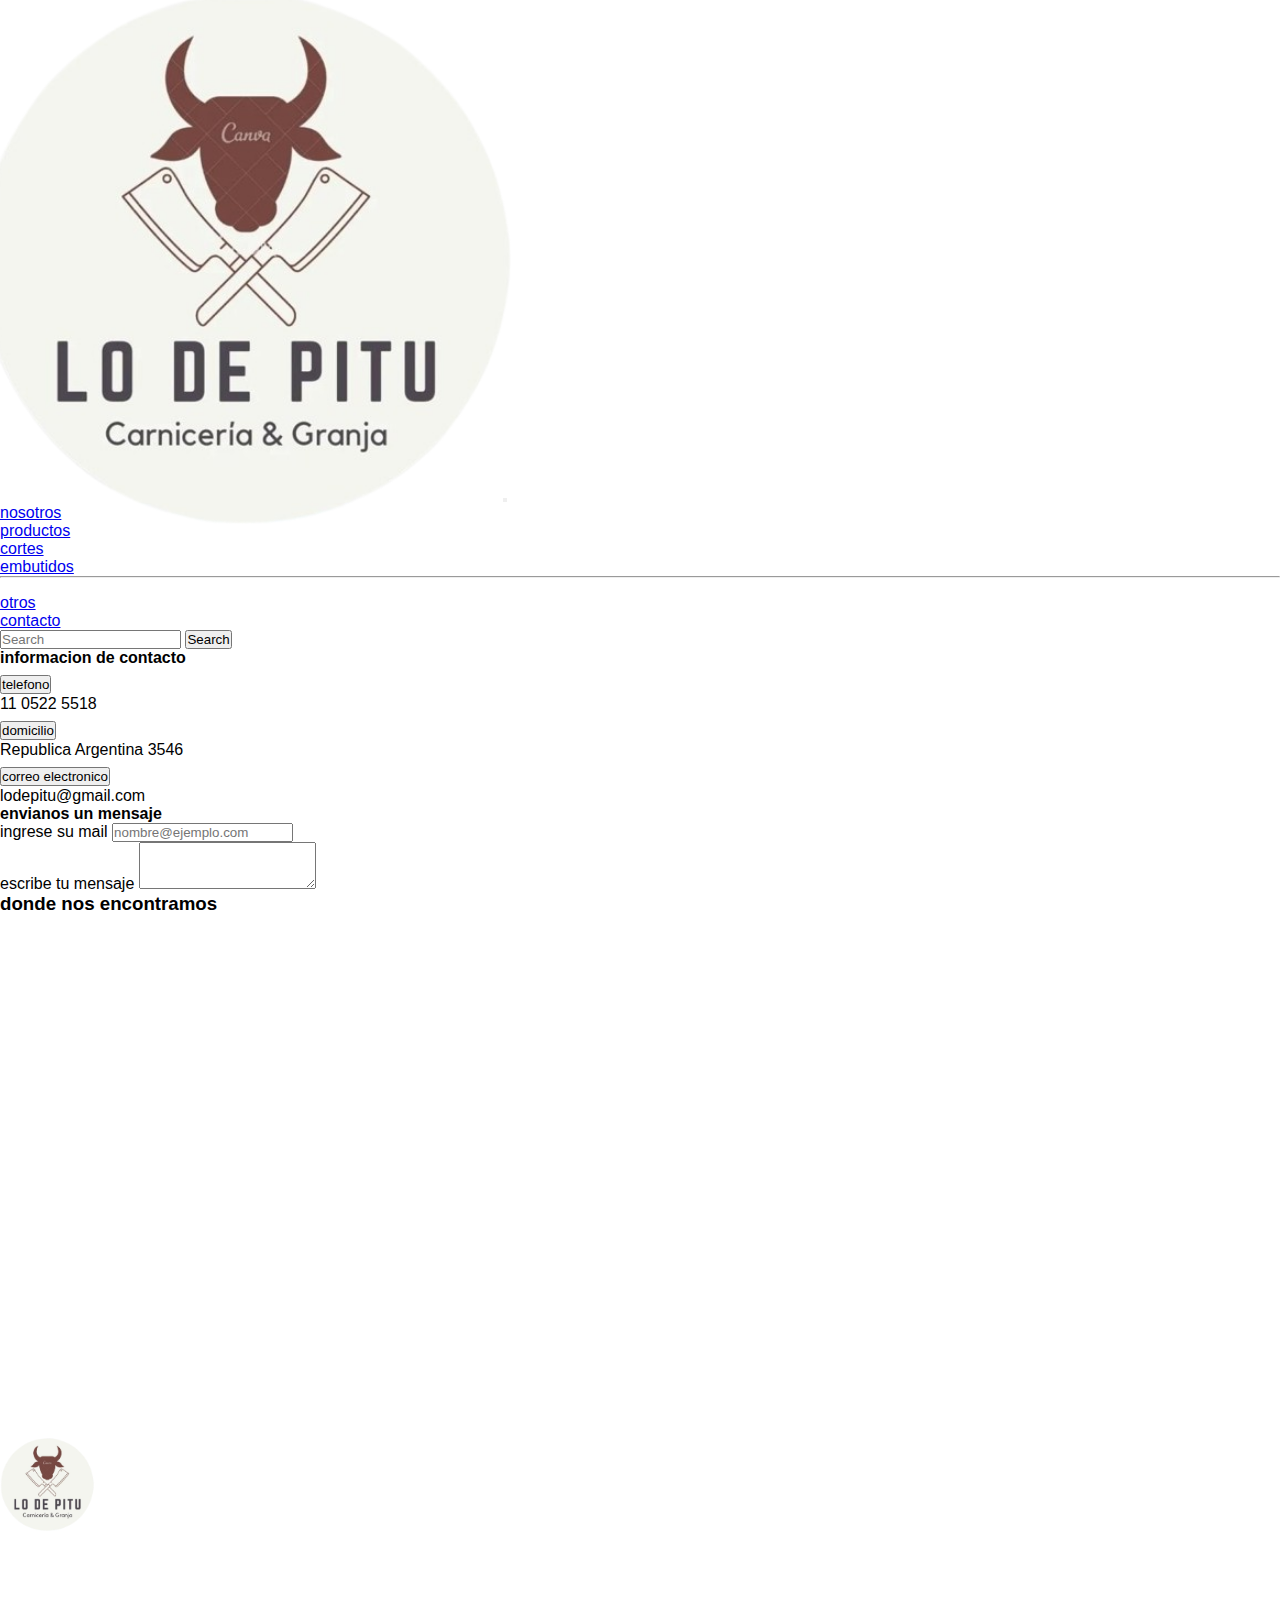
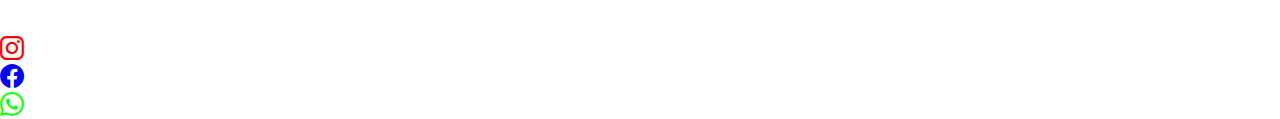
<file: pages/contacto.html>
<!DOCTYPE html>
<html lang="en">
<head>
    <meta charset="UTF-8">
    <meta name="viewport" content="width=device-width, initial-scale=1.0">
    <link rel="shortcut icon" href="../imagenes/ldp-removebg-preview (1).png" type="image/x-icon">
    <title>Contactanos-Lo de Pitu</title>
    <meta name="description" content="Contáctanos para resolver tus consultas, realizar pedidos o conocer más sobre nuestros productos. Estamos aquí para ofrecerte la mejor atención.">
    <meta name="keywords" content="Contacto lo de pitu, Consultas carnicería, Atención al Cliente, Información de Contacto, Pedidos, Encargos,  ubicación carnicería.">
    <link href="https://cdn.jsdelivr.net/npm/bootstrap@5.3.2/dist/css/bootstrap.min.css" rel="stylesheet"
        integrity="sha384-T3c6CoIi6uLrA9TneNEoa7RxnatzjcDSCmG1MXxSR1GAsXEV/Dwwykc2MPK8M2HN" crossorigin="anonymous">
    <link rel="stylesheet" href="../css/estilos.css">
    <link rel="stylesheet" href="https://cdn.jsdelivr.net/npm/bootstrap-icons@1.11.3/font/bootstrap-icons.min.css">
</head>
<body>
    <header>
        <nav class="navbar navbar-expand-lg bg-dark navbar-dark">
            <div class="container-fluid">
                <a class="navbar-brand logo" href="../index.html"><img src="../imagenes/ldp-removebg-preview (1).png"></a>
                <button class="navbar-toggler" type="button" data-bs-toggle="collapse"
                    data-bs-target="#navbarSupportedContent" aria-controls="navbarSupportedContent"
                    aria-expanded="false" aria-label="Toggle navigation">
                    <span class="navbar-toggler-icon"></span>
                </button>
                <div class="collapse navbar-collapse" id="navbarSupportedContent">
                    <ul class="navbar-nav me-auto mb-2 mb-lg-0">
                        <li class="nav-item">
                            <a class="nav-link" aria-current="page" href="../index.html">nosotros</a>
                        </li>
                        
                        <li class="nav-item dropdown">
                            <a class="nav-link dropdown-toggle" href="#" role="button" data-bs-toggle="dropdown"
                                aria-expanded="false">
                                productos
                            </a>
                            <ul class="dropdown-menu">
                                <li><a class="dropdown-item" href="../pages/cortes.html">cortes</a></li>
                                <li><a class="dropdown-item" href="../pages/embutidos.html">embutidos</a></li>
                                <li>
                                    <hr class="dropdown-divider">
                                </li>
                                <li><a class="dropdown-item" href="../pages/otros.html">otros</a></li>
                            </ul>
                        </li>
                        <li class="nav-item">
                            <a class="nav-link active" aria-current="page" href="../pages/contacto.html">contacto</a>
                        </li>
                    </ul>
                    <form class="d-flex" role="search">
                        <input class="form-control me-2" type="search" placeholder="Search" aria-label="Search">
                        <button class="btn btn-outline-success" type="submit">Search</button>
                    </form>
                </div>
            </div>
        </nav>
    <header></header>
    <main>
        <section class="container form">
            <div class="row mt-5 fw-semibold">
                <div class="col-md-6">
                    <h4 class="text-center">informacion de contacto</h4>
                    <div class="accordion" id="accordionExample">
                        <div class="accordion-item">
                          <h2 class="accordion-header">
                            <button class="accordion-button" type="button" data-bs-toggle="collapse" data-bs-target="#collapseOne" aria-expanded="true" aria-controls="collapseOne">
                              telefono
                            </button>
                          </h2>
                          <div id="collapseOne" class="accordion-collapse collapse show" data-bs-parent="#accordionExample">
                            <div class="accordion-body">
                              11 0522 5518
                            </div>
                          </div>
                        </div>
                        <div class="accordion-item">
                          <h2 class="accordion-header">
                            <button class="accordion-button collapsed" type="button" data-bs-toggle="collapse" data-bs-target="#collapseTwo" aria-expanded="false" aria-controls="collapseTwo">
                              domicilio
                            </button>
                          </h2>
                          <div id="collapseTwo" class="accordion-collapse collapse" data-bs-parent="#accordionExample">
                            <div class="accordion-body">
                              Republica Argentina 3546
                            </div>
                          </div>
                        </div>
                        <div class="accordion-item">
                          <h2 class="accordion-header">
                            <button class="accordion-button collapsed" type="button" data-bs-toggle="collapse" data-bs-target="#collapseThree" aria-expanded="false" aria-controls="collapseThree">
                              correo electronico
                            </button>
                          </h2>
                          <div id="collapseThree" class="accordion-collapse collapse" data-bs-parent="#accordionExample">
                            <div class="accordion-body">
                              lodepitu@gmail.com
                            </div>
                          </div>
                        </div>
                    </div>
                </div>
                <div class="col-md-6">
                    <h4 class="text-center">envianos un mensaje</h4>
                    <div class="mb-3">
                        <label for="exampleFormControlInput1" class="form-label">ingrese su mail</label>
                        <input type="email" class="form-control" id="exampleFormControlInput1" placeholder="nombre@ejemplo.com">
                      </div>
                      <div class="mb-3">
                        <label for="exampleFormControlTextarea1" class="form-label">escribe tu mensaje</label>
                        <textarea class="form-control" id="exampleFormControlTextarea1" rows="3"></textarea>
                      </div>
                </div>
    
            </div>
        </section>
        <section class="container">
            <div class="row">
                <div class="col-md-12">
                    <h3 class="text-center">donde nos encontramos</h3>
                   </div>
            </div>
            </section>
            <div>
              <iframe class="mapa" src="https://www.google.com/maps/embed?pb=!1m18!1m12!1m3!1d818.8633299112271!2d-58.3663465304003!3d-34.819693197320696!2m3!1f0!2f0!3f0!3m2!1i1024!2i768!4f13.1!3m3!1m2!1s0x95a32bc09f829a79%3A0x3ce9bbc125139e56!2sLo%20de%20Pitu!5e0!3m2!1ses-419!2sar!4v1701262474328!5m2!1ses-419!2sar" width="600" height="500" style="border:0;" allowfullscreen="" loading="lazy" referrerpolicy="no-referrer-when-downgrade"></iframe>
          </div>
          <footer>
            
          </footer>
    </main>
    


    <script src="https://cdn.jsdelivr.net/npm/bootstrap@5.3.2/dist/js/bootstrap.bundle.min.js"
        integrity="sha384-C6RzsynM9kWDrMNeT87bh95OGNyZPhcTNXj1NW7RuBCsyN/o0jlpcV8Qyq46cDfL"
        crossorigin="anonymous"></script>
</body>
<footer class="mt-5 bg-dark">
  <section class="row d-flex">
      <div class="col-md-6 logo-footer mt-3">
          <a class="logo" href="/index.html"><img src="../imagenes/ldp-removebg-preview (1).png"></a>
      </div>
      <div class="color1 col-md-4 mt-3">
          <h2>LO DE PITU</h2>
          <P>Republica argentina 3546,Burzaco, Almirante Brown.</P>
      </div>
      <div class="col-md-3 color1">
          <p>horarios</p>
          <p>lunes a sabados: 9am - 13pm y 17pm - 20pm</p>
          <p>domingos: 9am - 13pm</p>
      </div>
      <div class="col-md-3">
          <div class="social">
              <a class="s-instagram" href="https://www.instagram.com/lodepitu.carni/" target="_blank" rel="noopener noreferrer"><i
                      class="bi bi-instagram"></i></a>
          </div>
          <div class="social">
              <a class="s-facebook" href="https://www.facebook.com/" target="_blank" rel="noopener noreferrer"><i
                      class="bi bi-facebook"></i></a>
          </div>
          <div class="social">
            <a class="s-whatsapp" href="https://web.whatsapp.com/" target="_blank" rel="noopener noreferrer"><i
                    class="bi bi-whatsapp"></i></a>
        </div>
      </div> 



  </section>



</footer>
</html>
</file>
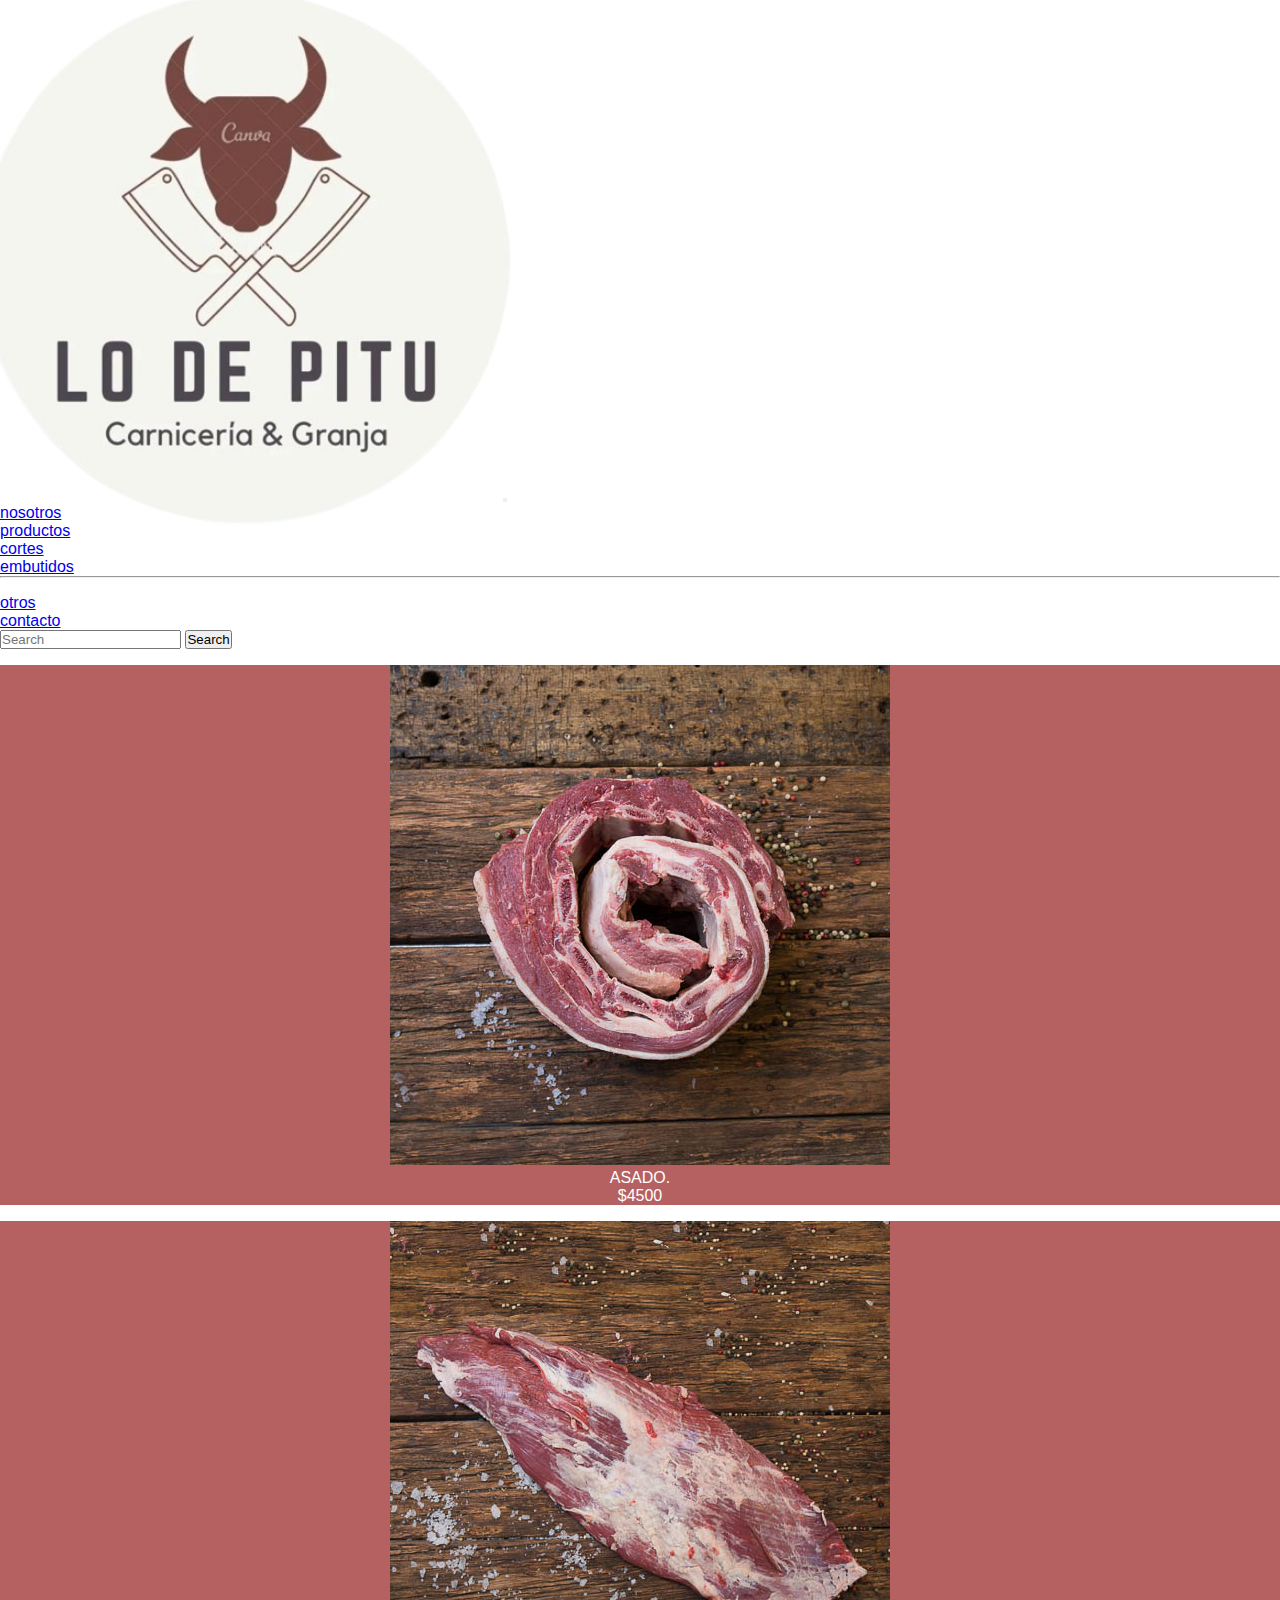
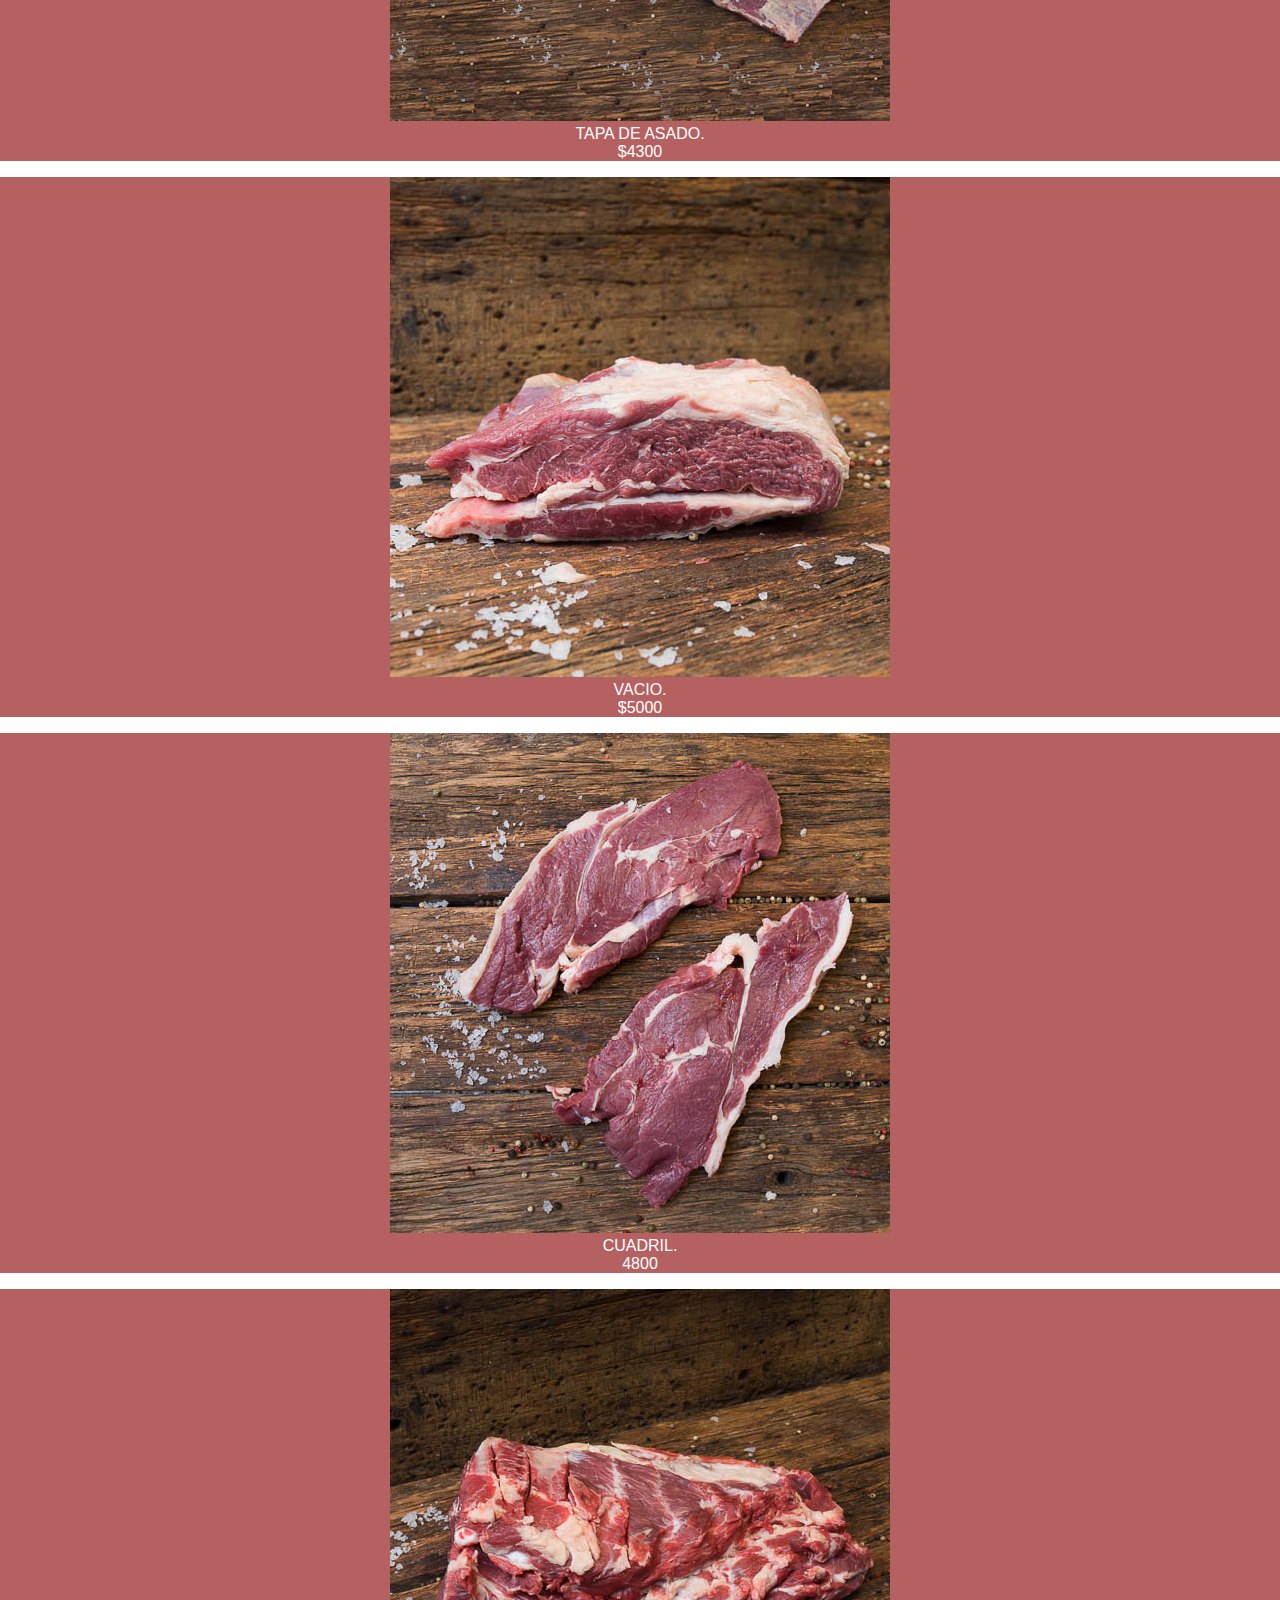
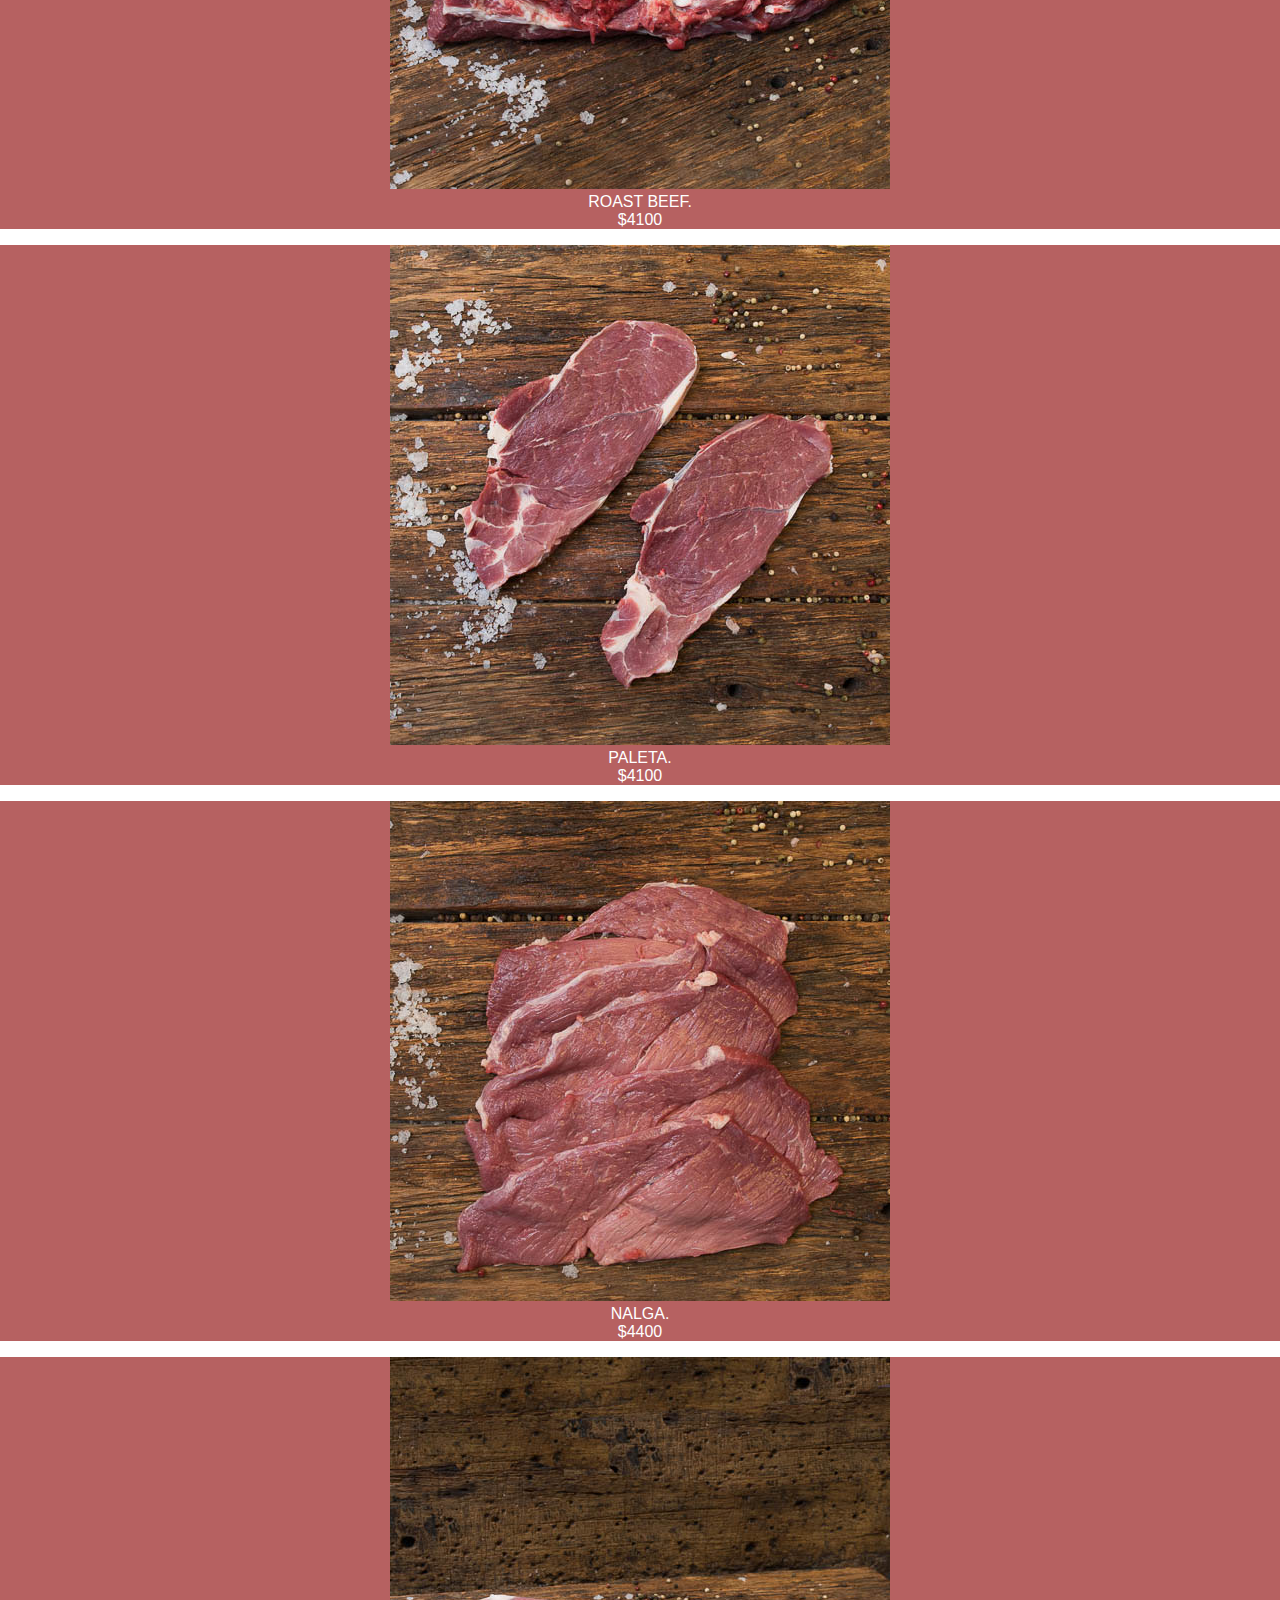
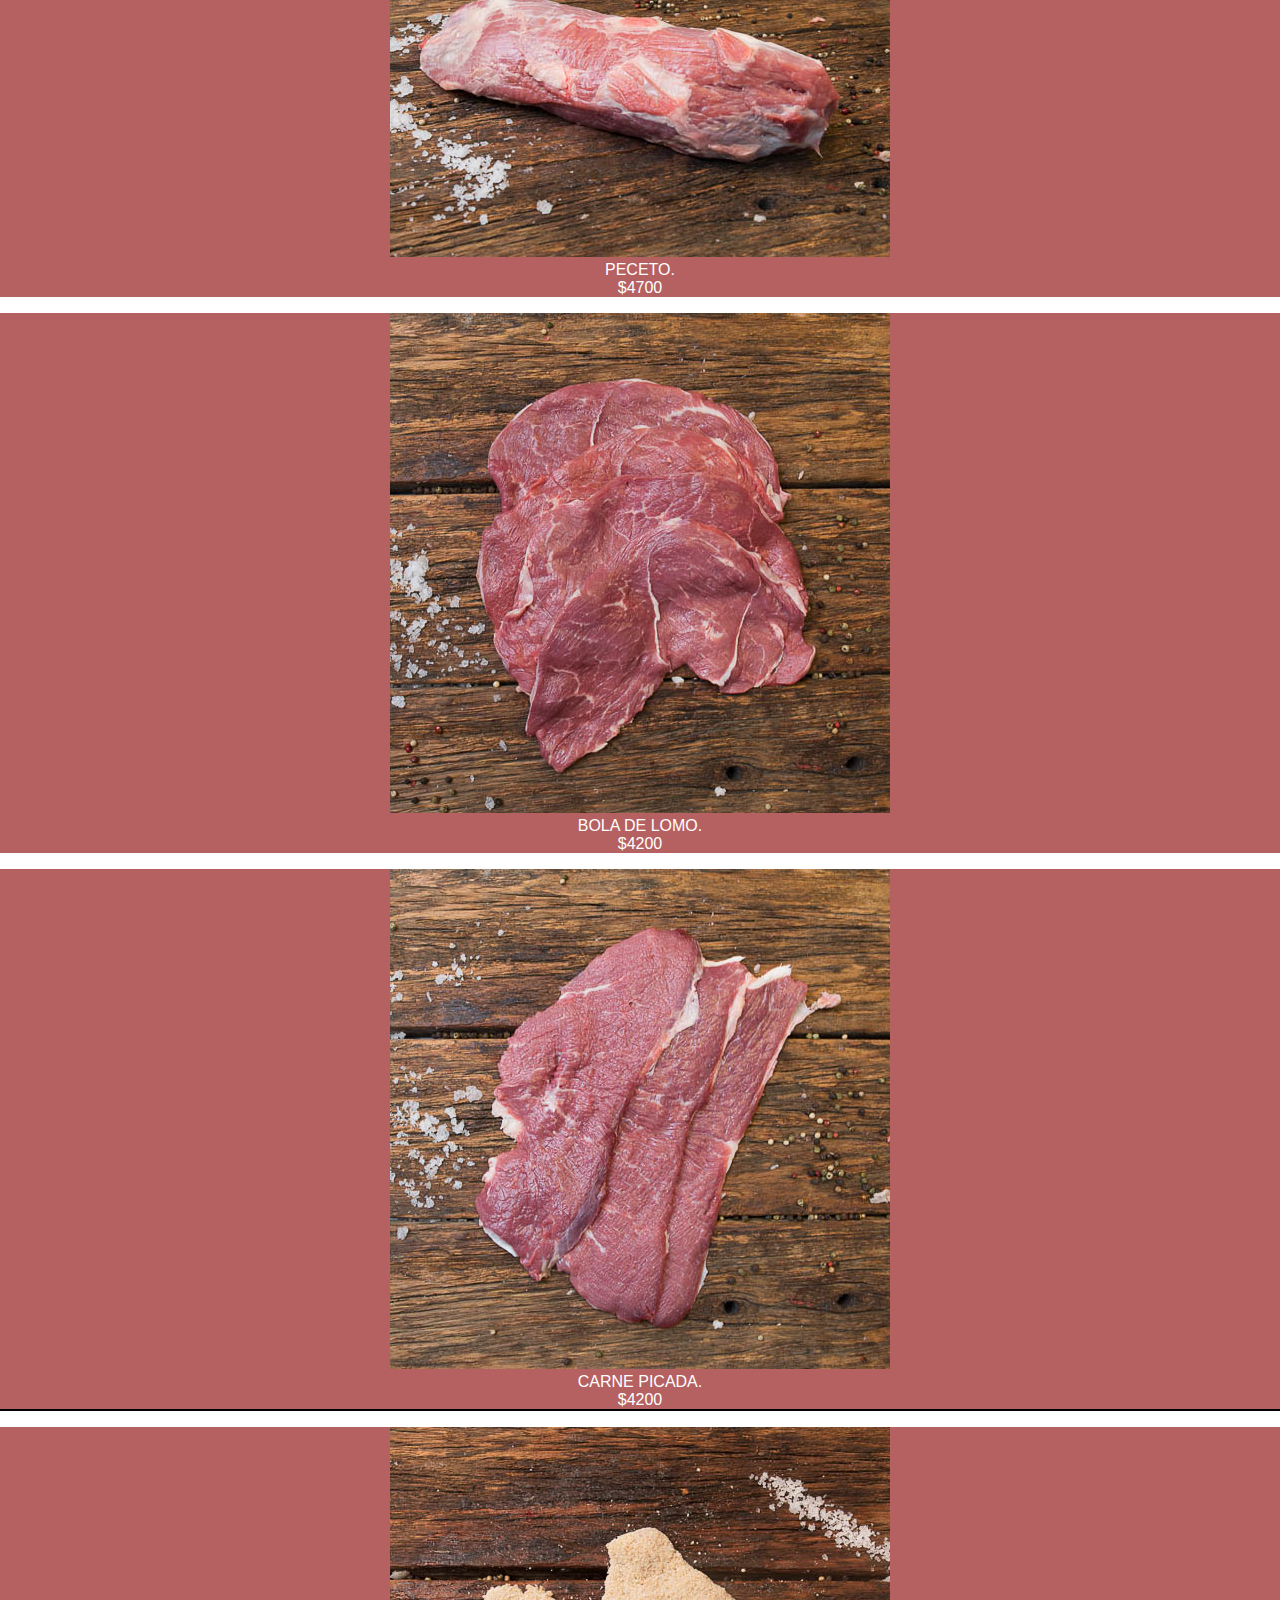
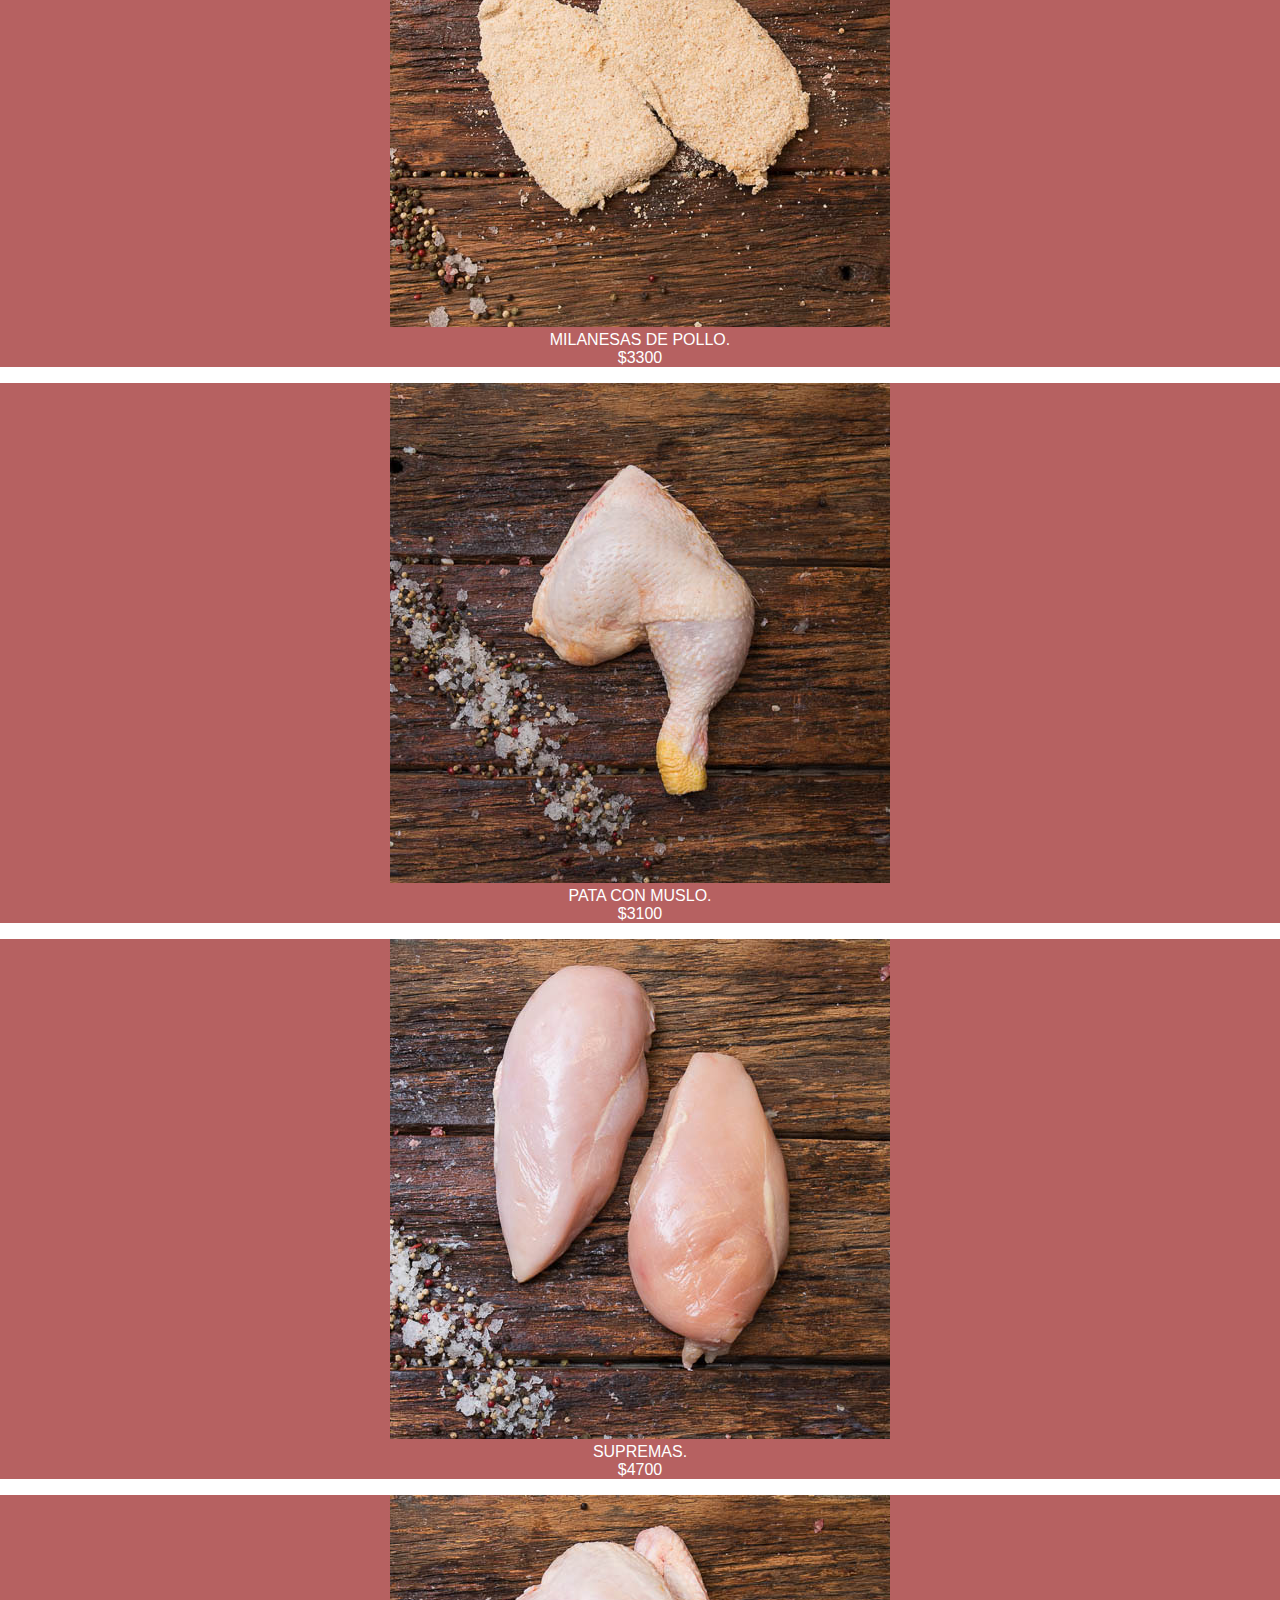
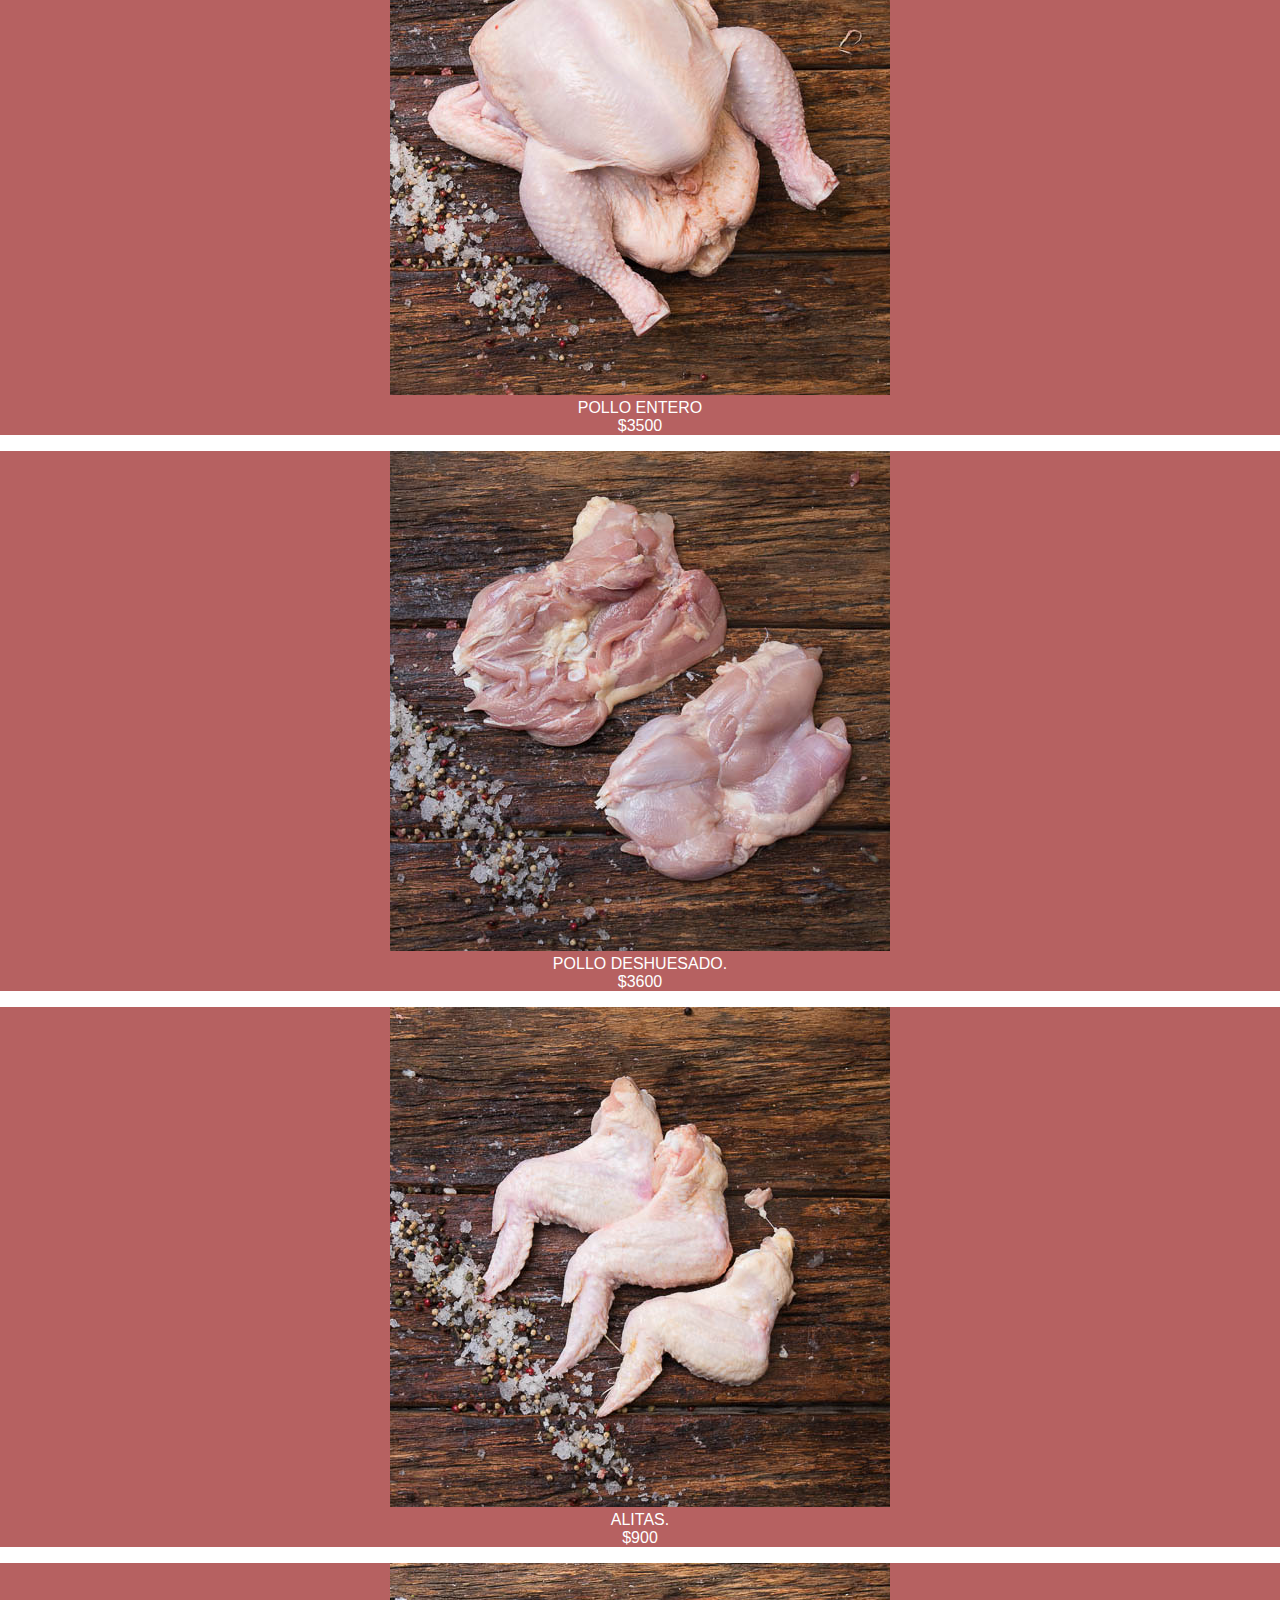
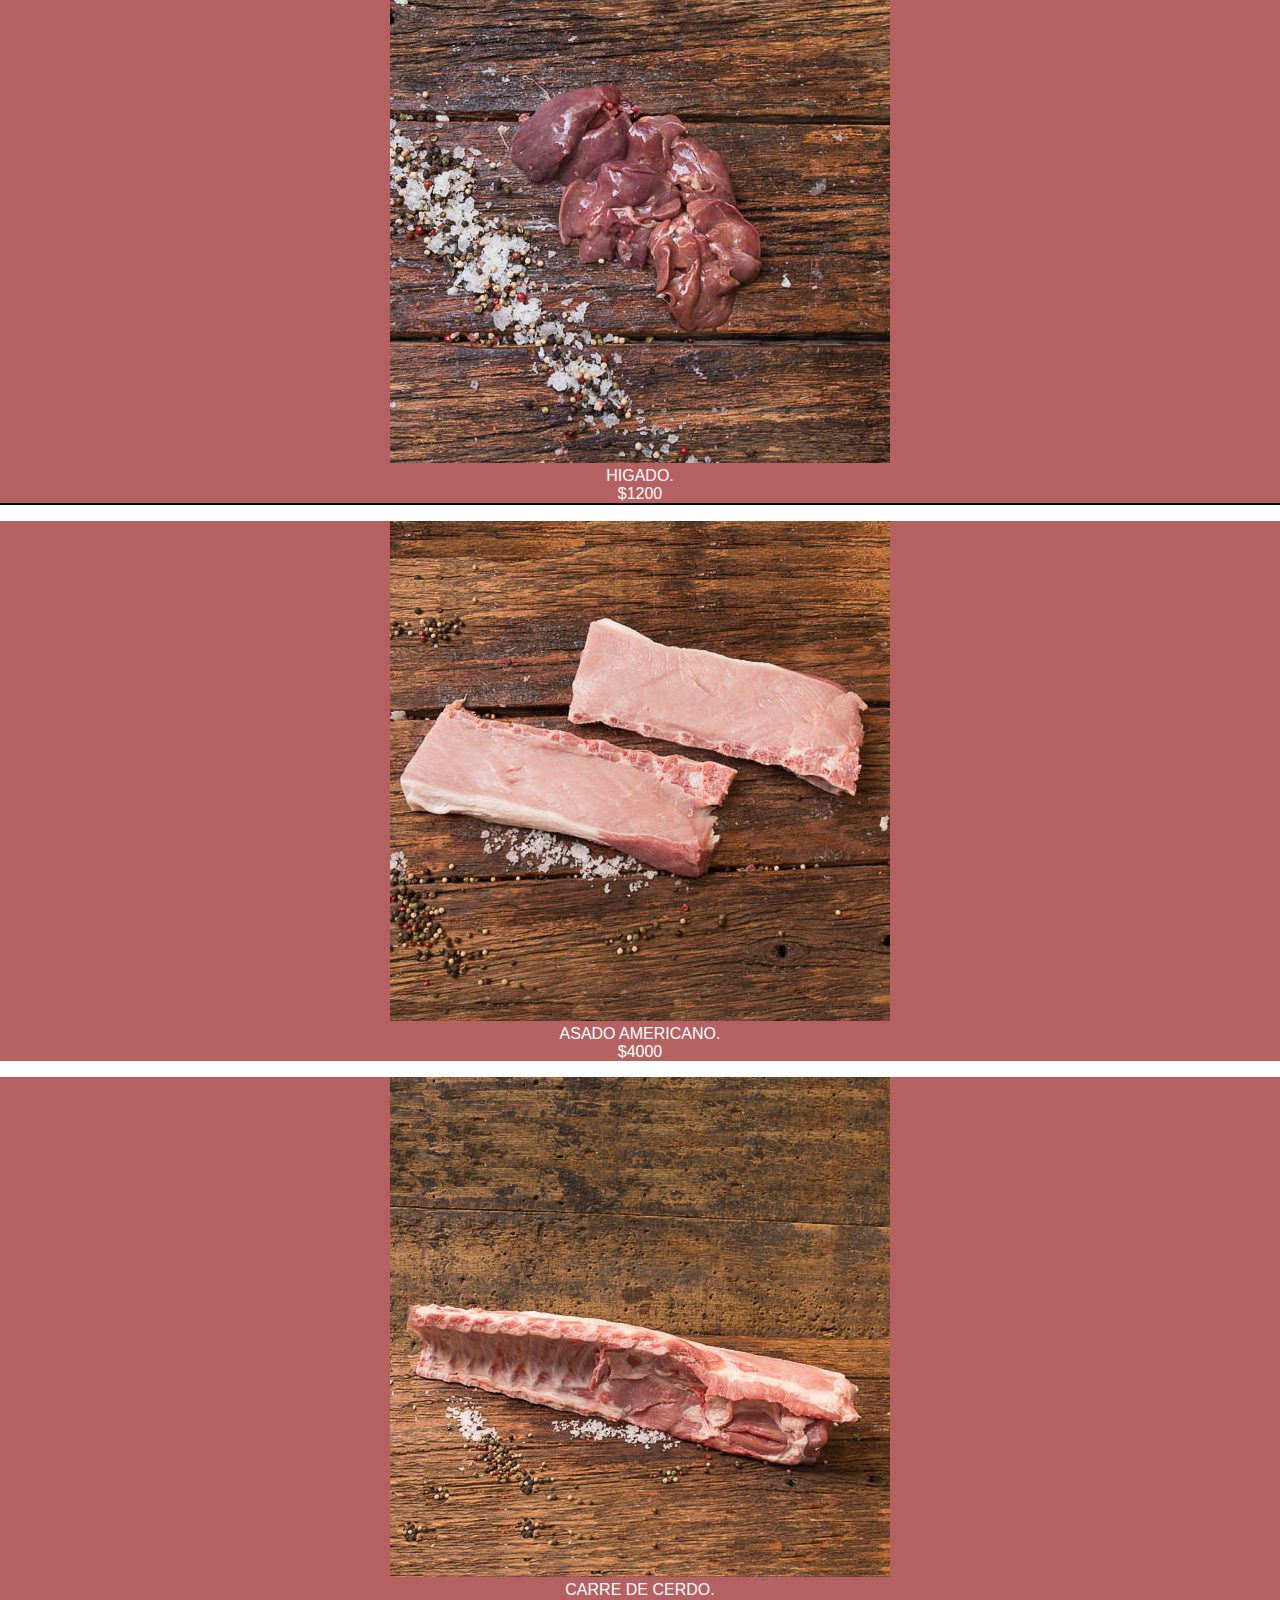
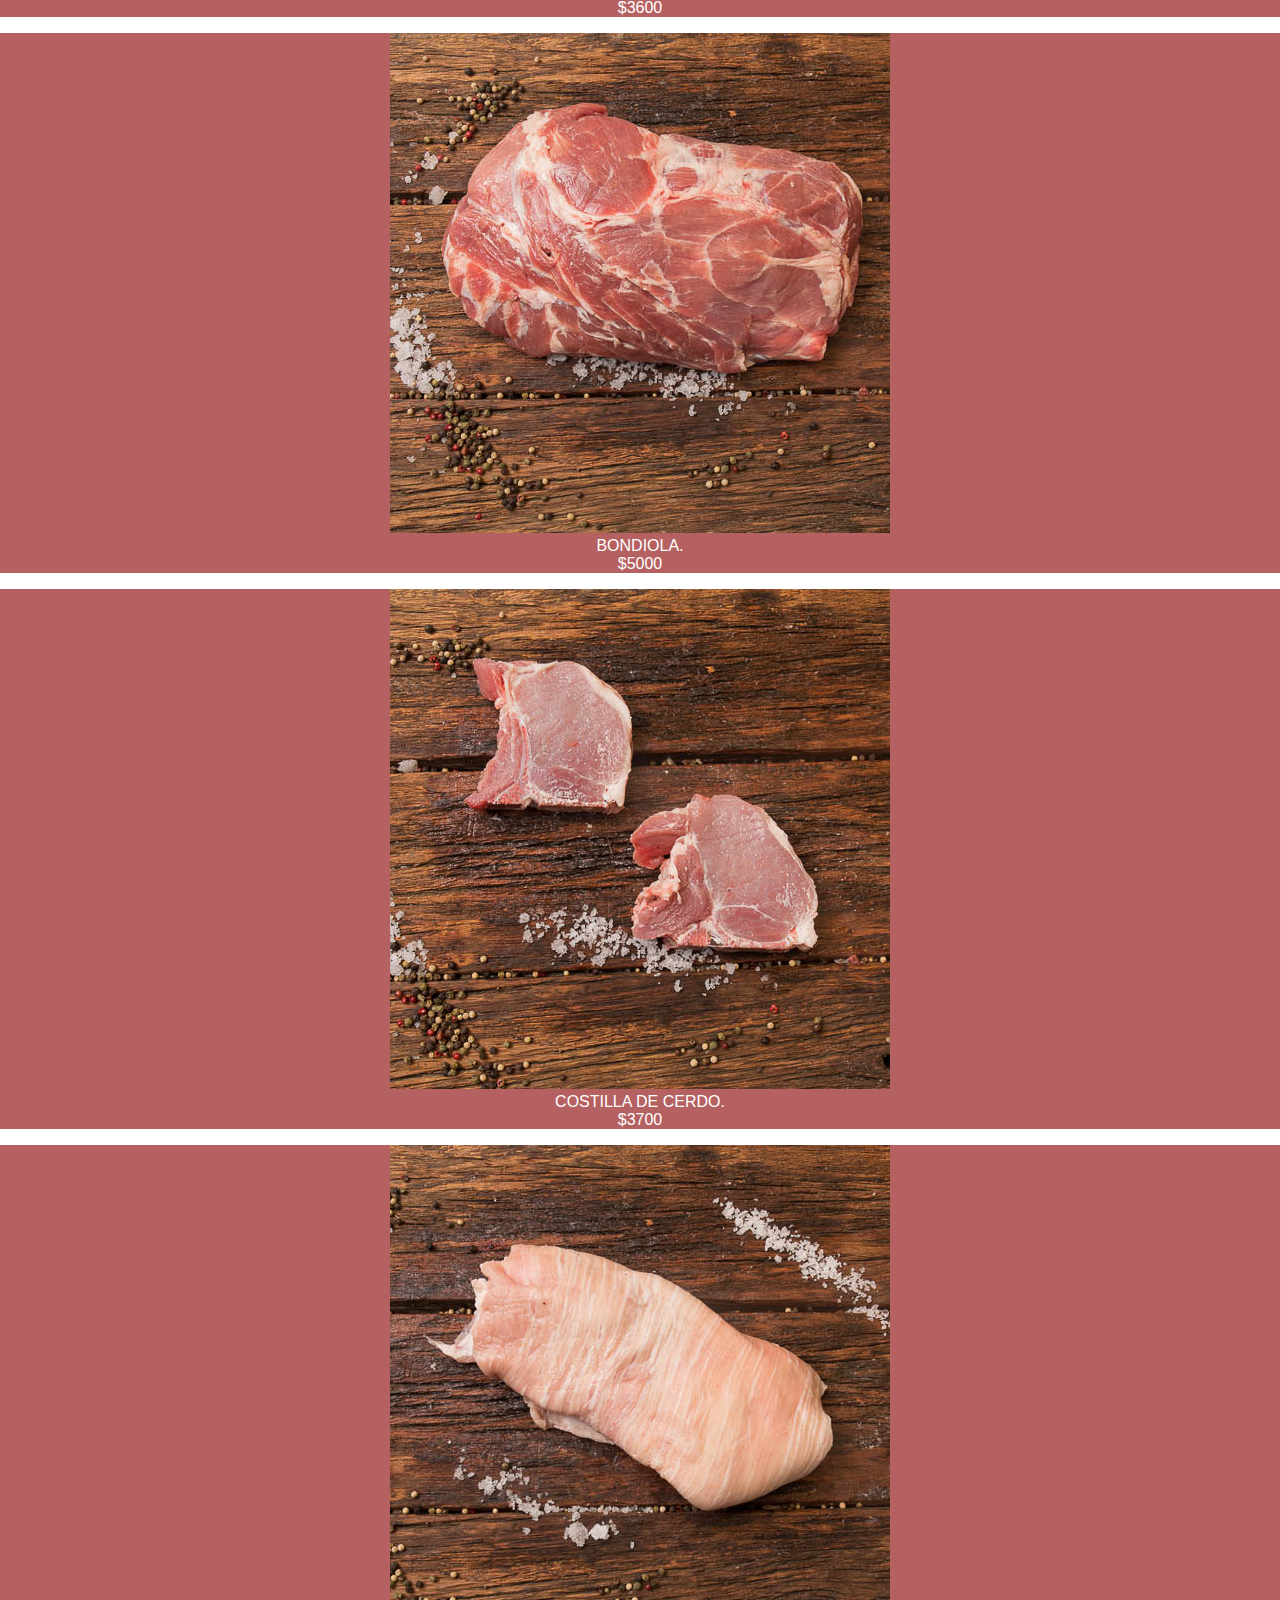
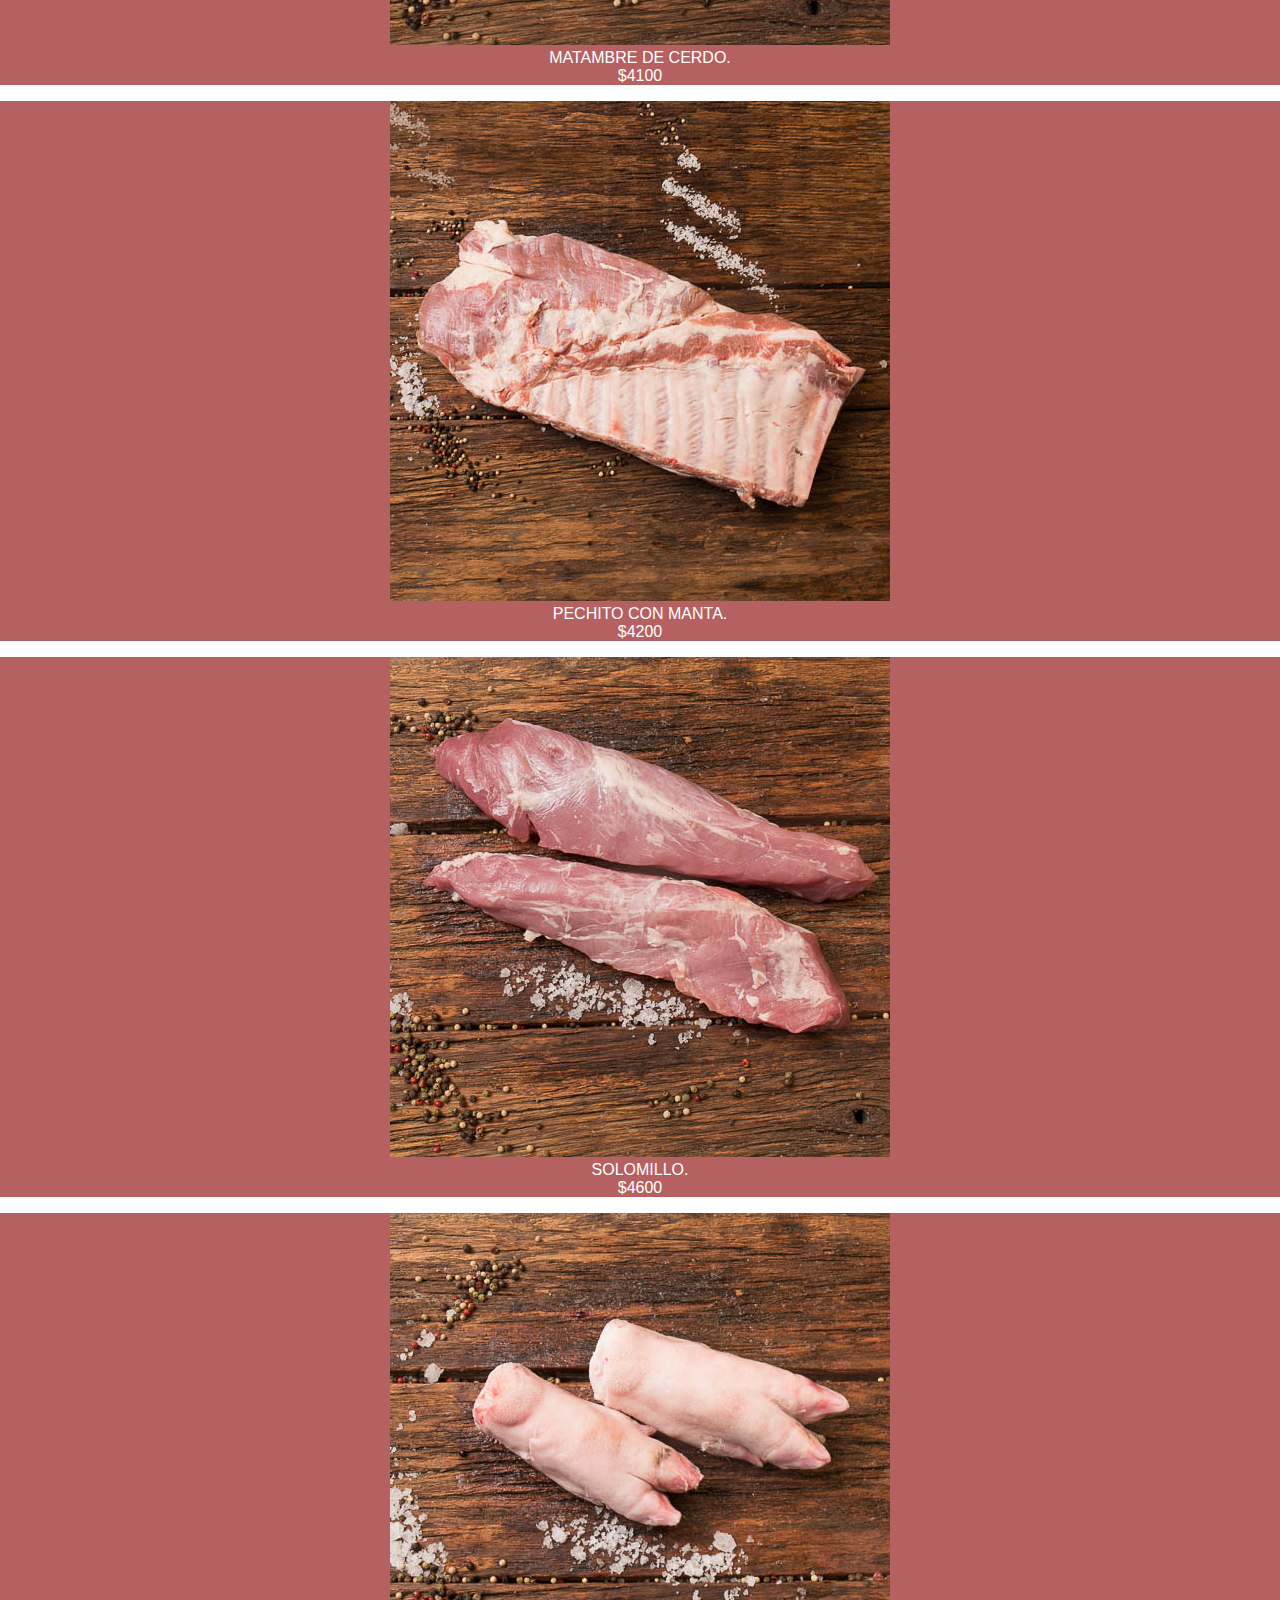
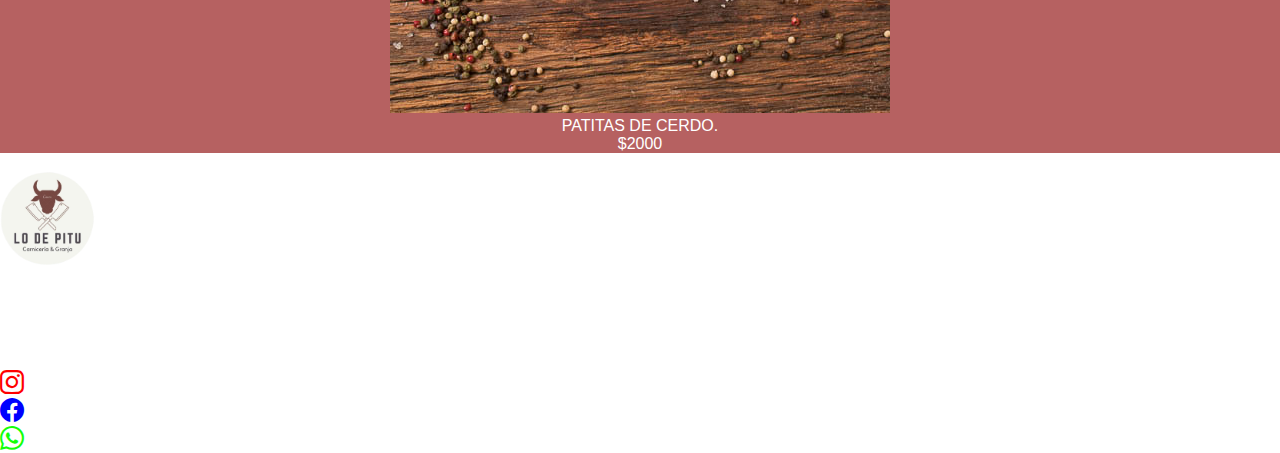
<file: pages/cortes.html>
<!DOCTYPE html>
<html lang="en">

<head>
    <meta charset="UTF-8">
    <meta name="viewport" content="width=device-width, initial-scale=1.0">
    <link rel="shortcut icon" href="../imagenes/ldp-removebg-preview (1).png" type="image/x-icon">
    <title>Productos-Lo de Pitu</title>
    <meta name="description" content="excelencia en cortes de carne premium. la más alta calidad y frescura. Explora nuestra selección de carnes y disfruta de una experiencia gastronómica única.">
    <meta name="keywords" content="Carnes premium, Carnicería de calidad, Ofertas de carne, Asados, Carne de cerdo, Experiencia culinaria, Especialidades de la parrilla.">
    <link href="https://cdn.jsdelivr.net/npm/bootstrap@5.3.2/dist/css/bootstrap.min.css" rel="stylesheet"
        integrity="sha384-T3c6CoIi6uLrA9TneNEoa7RxnatzjcDSCmG1MXxSR1GAsXEV/Dwwykc2MPK8M2HN" crossorigin="anonymous">
    <link rel="stylesheet" href="../css/estilos.css">
    <link rel="stylesheet" href="https://cdn.jsdelivr.net/npm/bootstrap-icons@1.11.3/font/bootstrap-icons.min.css">
</head>

<body">
    <header class="text-bg-dark">
        <nav class="navbar navbar-expand-lg bg-dark navbar-dark">
            <div class="container-fluid">
                <a class="navbar-brand logo" href="../index.html"><img src="../imagenes/ldp-removebg-preview (1).png"></a>
                <button class="navbar-toggler" type="button" data-bs-toggle="collapse"
                    data-bs-target="#navbarSupportedContent" aria-controls="navbarSupportedContent"
                    aria-expanded="false" aria-label="Toggle navigation">
                    <span class="navbar-toggler-icon"></span>
                </button>
                <div class="collapse navbar-collapse" id="navbarSupportedContent">
                    <ul class="navbar-nav me-auto mb-2 mb-lg-0">
                        <li class="nav-item">
                            <a class="nav-link"  href="../index.html">nosotros</a>
                        </li>

                        <li class="nav-item dropdown">
                            <a class="nav-link dropdown-toggle active" aria-current="page" href="#" role="button" data-bs-toggle="dropdown"
                                aria-expanded="false">
                                productos
                            </a>
                            <ul class="dropdown-menu">
                                <li><a class="dropdown-item" href="../pages/cortes.html">cortes</a></li>
                                <li><a class="dropdown-item" href="../pages/embutidos.html">embutidos</a></li>
                                <li>
                                    <hr class="dropdown-divider">
                                </li>
                                <li><a class="dropdown-item" href="../pages/otros.html">otros</a></li>
                            </ul>
                        </li>
                        <li class="nav-item">
                            <a class="nav-link" href="../pages/contacto.html">contacto</a>
                        </li>
                    </ul>
                    <form class="d-flex" role="search">
                        <input class="form-control me-2" type="search" placeholder="Search" aria-label="Search">
                        <button class="btn btn-outline-success" type="submit">Search</button>
                    </form>
                </div>
            </div>
        </nav>
    </header>
    <main>
        <section class="container vacuno">
            <section class="row mt-3">
                <div class="card col-md-3">
                    <img src="../imagenes/vacuna/asado.jpg" class="card-img-top" alt="asado">
                    <div class="card-body">
                        <p class="card-text">ASADO.</p>
                        <ul class="list-group list-group-flush">
                            <li class="list-group-item rounded-5 bg-danger text-bg-dark">$4500</li>
                        </ul>
                    </div>
                </div>
                <div class="card col-md-3">
                    <img src="../imagenes/vacuna/tapa de asado.jpg" class="card-img-top" alt="tapa de asado">
                    <div class="card-body">
                        <p class="card-text">TAPA DE ASADO.</p>
                        <ul class="list-group list-group-flush">
                            <li class="list-group-item rounded-5 bg-danger text-bg-dark">$4300</li>
                        </ul>
                    </div>

                </div>
                <div class="card col-md-3">
                    <img src="../imagenes/vacuna/vacio.jpg" class="card-img-top" alt="vacio">
                    <div class="card-body">
                        <p class="card-text">VACIO.</p>
                        <ul class="list-group list-group-flush">
                            <li class="list-group-item rounded-5 bg-danger text-bg-dark">$5000</li>
                        </ul>
                    </div>

                </div>
                <div class="card col-md-3">
                    <img src="../imagenes/vacuna/cuadril.jpg" class="card-img-top" alt="cuadril">
                    <div class="card-body">
                        <p class="card-text">CUADRIL.</p>
                        <ul class="list-group list-group-flush">
                            <li class="list-group-item rounded-5 bg-danger text-bg-dark">4800</li>
                        </ul>
                    </div>

                </div>
                <div class="card col-md-3">
                    <img src="../imagenes/vacuna/roast beed.jpg" class="card-img-top" alt="roast beef">
                    <div class="card-body">
                        <p class="card-text">ROAST BEEF.</p>
                        <ul class="list-group list-group-flush">
                            <li class="list-group-item rounded-5 bg-danger text-bg-dark">$4100</li>
                        </ul>
                    </div>

                </div>
                <div class="card col-md-3">
                    <img src="../imagenes/vacuna/paleta.jpg" class="card-img-top" alt="paleta">
                    <div class=" card-body">
                        <p class="card-text">PALETA.</p>
                        <ul class="list-group list-group-flush">
                            <li class="list-group-item rounded-5 bg-danger text-bg-dark">$4100</li>
                        </ul>
                    </div>

                </div>
                <div class="card col-md-3">
                    <img src="../imagenes/vacuna/nalga.jpg" class="card-img-top" alt="nalga">
                    <div class=" card-body">
                        <p class="card-text">NALGA.</p>
                        <ul class="list-group list-group-flush">
                            <li class="list-group-item rounded-5 bg-danger text-bg-dark">$4400</li>
                        </ul>
                    </div>

                </div>
                <div class="card col-md-3">
                    <img src="../imagenes/vacuna/peceto.jpg" class="card-img-top" alt="peceto">
                    <div class=" card-body">
                        <p class="card-text">PECETO.</p>
                        <ul class="list-group list-group-flush">
                            <li class="list-group-item rounded-5 bg-danger text-bg-dark">$4700</li>
                        </ul>
                    </div>

                </div>
                <div class="card col-md-3">
                    <img src="../imagenes/vacuna/bola de lomo.jpg" class="card-img-top" alt="bola de lomo">
                    <div class=" card-body">
                        <p class="card-text">BOLA DE LOMO.</p>
                        <ul class="list-group list-group-flush">
                            <li class="list-group-item rounded-5 bg-danger text-bg-dark">$4200</li>
                        </ul>
                    </div>

                </div>
                <div class="card col-md-3">
                    <img src="../imagenes/vacuna/cuadrada.jpg" class="card-img-top" alt="cuadrada">
                    <div class=" card-body">
                        <p class="card-text">CARNE PICADA.</p>
                        <ul class="list-group list-group-flush">
                            <li class="list-group-item rounded-5 bg-danger text-bg-dark">$4200</li>
                        </ul>
                    </div>

                </div>
            </section>
        </section>
        <div class="linea mt-3"></div>
        <section class="container">
            <section class="row mt-3">
                <div class="card col-md-3">
                    <img src="../imagenes/pollo/milanesas de pollo.jpg" class="card-img-top" alt="milanesas de pollo">
                    <div class="card-body">
                        <p class="card-text">MILANESAS DE POLLO.</p>
                        <ul class="list-group list-group-flush">
                            <li class="list-group-item rounded-5 bg-danger text-bg-dark">$3300</li>
                        </ul>
                    </div>
                </div>
                <div class="card col-md-3">
                    <img src="../imagenes/pollo/pata con muslo.jpg" class="card-img-top" alt="pata y muslo">
                    <div class="card-body">
                        <p class="card-text">PATA CON MUSLO.</p>
                        <ul class="list-group list-group-flush">
                            <li class="list-group-item rounded-5 bg-danger text-bg-dark">$3100</li>
                        </ul>
                    </div>

                </div>
                <div class="card col-md-3">
                    <img src="../imagenes/pollo/supremas.jpg" class="card-img-top" alt="supremas de pollo">
                    <div class="card-body">
                        <p class="card-text">SUPREMAS.</p>
                        <ul class="list-group list-group-flush">
                            <li class="list-group-item rounded-5 bg-danger text-bg-dark">$4700</li>
                        </ul>
                    </div>
                </div>
                <div class="card col-md-3">
                    <img src="../imagenes/pollo/pollo entero.jpg" class="card-img-top" alt="pollo entero">
                    <div class="card-body">
                        <p class="card-text">POLLO ENTERO</p>
                        <ul class="list-group list-group-flush">
                            <li class="list-group-item rounded-5 bg-danger text-bg-dark">$3500</li>
                        </ul>
                    </div>

                </div>
                <div class="card col-md-3">
                    <img src="../imagenes/pollo/pollo deshuesado.jpg" class="card-img-top" alt="pollo deshuesado">
                    <div class="card-body">
                        <p class="card-text">POLLO DESHUESADO.</p>
                        <ul class="list-group list-group-flush">
                            <li class="list-group-item rounded-5 bg-danger text-bg-dark">$3600</li>
                        </ul>
                    </div>
                </div>
                <div class="card col-md-3">
                    <img src="../imagenes/pollo/alitas.jpg" class="card-img-top" alt="alitas de pollo">
                    <div class="card-body">
                        <p class="card-text">ALITAS.</p>
                        <ul class="list-group list-group-flush">
                            <li class="list-group-item rounded-5 bg-danger text-bg-dark">$900</li>
                        </ul>
                    </div>

                </div>
                <div class="card col-md-3">
                    <img src="../imagenes/pollo/higado.jpg" class="card-img-top" alt="higado">
                    <div class="card-body">
                        <p class="card-text">HIGADO.</p>
                        <ul class="list-group list-group-flush">
                            <li class="list-group-item rounded-5 bg-danger text-bg-dark">$1200</li>
                        </ul>
                    </div>
                </div>
            
                    
                    
            </section>
        </section>
        <div class="linea mt-3"></div>
        <section class="container cerdo">
            <section class="row mt-3">
                <div class="card col-md-3">
                    <img src="../imagenes/cerdo/asado americano de cerdo.jpg" class="card-img-top" alt="asado americano de cerdo">
                    <div class="card-body">
                        <p class="card-text">ASADO AMERICANO.</p>
                        <ul class="list-group list-group-flush">
                            <li class="list-group-item rounded-5 bg-danger text-bg-dark">$4000</li>
                        </ul>
                    </div>
                </div>
                <div class="card col-md-3">
                    <img src="../imagenes/cerdo/carre de cerdo.jpg" class="card-img-top" alt="carre de cerdo">
                    <div class="card-body">
                        <p class="card-text">CARRE DE CERDO.</p>
                        <ul class="list-group list-group-flush">
                            <li class="list-group-item rounded-5 bg-danger text-bg-dark">$3600</li>
                        </ul>
                    </div>

                </div>
                <div class="card col-md-3">
                    <img src="../imagenes/cerdo/bondiola.jpg" class="card-img-top" alt="bondiola">
                    <div class="card-body">
                        <p class="card-text">BONDIOLA.</p>
                        <ul class="list-group list-group-flush">
                            <li class="list-group-item rounded-5 bg-danger text-bg-dark">$5000</li>
                        </ul>
                    </div>

                </div>
                <div class="card col-md-3">
                    <img src="../imagenes/cerdo/costillitas de cerdo.jpg" class="card-img-top" alt="costilla de cerdo">
                    <div class="card-body">
                        <p class="card-text">COSTILLA DE CERDO.</p>
                        <ul class="list-group list-group-flush">
                            <li class="list-group-item rounded-5 bg-danger text-bg-dark">$3700</li>
                        </ul>
                    </div>

                </div>
                <div class="card col-md-3">
                    <img src="../imagenes/cerdo/matambre de cerdo.jpg" class="card-img-top" alt="matambre de cerdo">
                    <div class="card-body">
                        <p class="card-text">MATAMBRE DE CERDO.</p>
                        <ul class="list-group list-group-flush">
                            <li class="list-group-item rounded-5 bg-danger text-bg-dark">$4100</li>
                        </ul>
                    </div>

                </div>
                <div class="card col-md-3">
                    <img src="../imagenes/cerdo/pechito con manta.jpg" class="card-img-top" alt="pechito con manta">
                    <div class=" card-body">
                        <p class="card-text">PECHITO CON MANTA.</p>
                        <ul class="list-group list-group-flush">
                            <li class="list-group-item rounded-5 bg-danger text-bg-dark">$4200</li>
                        </ul>
                    </div>

                </div>
                <div class="card col-md-3">
                    <img src="../imagenes/cerdo/solomillo.jpg" class="card-img-top" alt="solomillo">
                    <div class=" card-body">
                        <p class="card-text">SOLOMILLO.</p>
                        <ul class="list-group list-group-flush ">
                            <li class="c-precio list-group-item rounded-5 bg-danger text-bg-dark">$4600</li>
                        </ul>
                    </div>

                </div>
                <div class="card col-md-3">
                    <img src="../imagenes/cerdo/patitas de cerdo.jpg" class="card-img-top" alt="patitas de cerdo">
                    <div class=" card-body">
                        <p class="card-text">PATITAS DE CERDO.</p>
                        <ul class="list-group list-group-flush">
                            <li class="list-group-item rounded-5 bg-danger text-bg-dark">$2000</li>
                        </ul>
                    </div>

                </div>
            </section>
        </section>
               
            
            
        


    </main>



    <script src="https://cdn.jsdelivr.net/npm/bootstrap@5.3.2/dist/js/bootstrap.bundle.min.js"
        integrity="sha384-C6RzsynM9kWDrMNeT87bh95OGNyZPhcTNXj1NW7RuBCsyN/o0jlpcV8Qyq46cDfL"
        crossorigin="anonymous"></script>
</body>
<footer class="mt-5 bg-dark">
    <section class="row d-flex">
        <div class="col-md-6 logo-footer mt-3">
            <a class="logo" href="/index.html"><img src="../imagenes/ldp-removebg-preview (1).png"></a>
        </div>
        <div class="color1 col-md-4 mt-3">
            <h2>LO DE PITU</h2>
            <P>Republica argentina 3546,Burzaco, Almirante Brown.</P>
        </div>
        <div class="col-md-3 color1">
            <p>horarios</p>
            <p>lunes a sabados: 9am - 13pm y 17pm - 20pm</p>
            <p>domingos: 9am - 13pm</p>
        </div>
        <div class="col-md-3">
            <div class="social">
                <a class="s-instagram" href="https://www.instagram.com/lodepitu.carni/" target="_blank" rel="noopener noreferrer"><i
                        class="bi bi-instagram"></i></a>
            </div>
            <div class="social">
                <a class="s-facebook" href="https://www.facebook.com/" target="_blank" rel="noopener noreferrer"><i
                        class="bi bi-facebook"></i></a>
            </div>
            <div class="social">
                <a class="s-whatsapp" href="https://web.whatsapp.com/" target="_blank" rel="noopener noreferrer"><i
                        class="bi bi-whatsapp"></i></a>
            </div>
        </div>



    </section>



</footer>

</html>
</file>
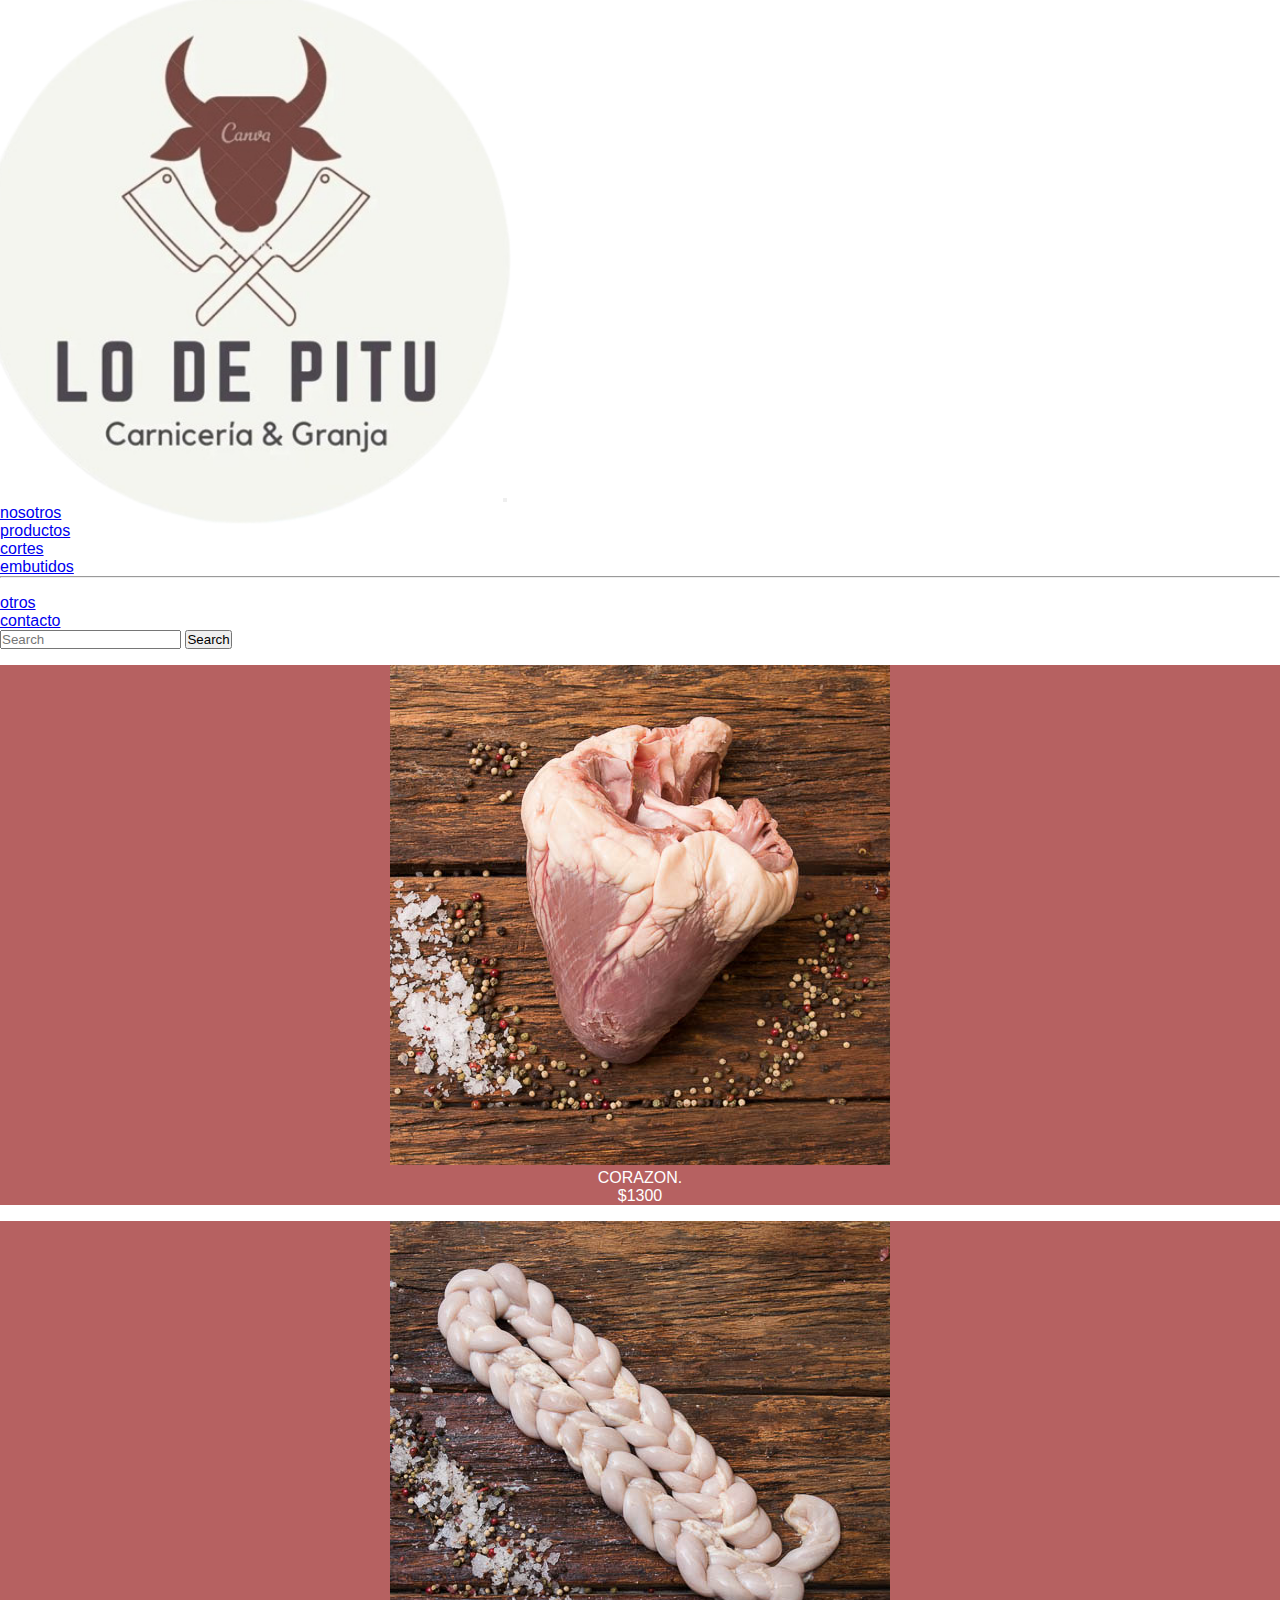
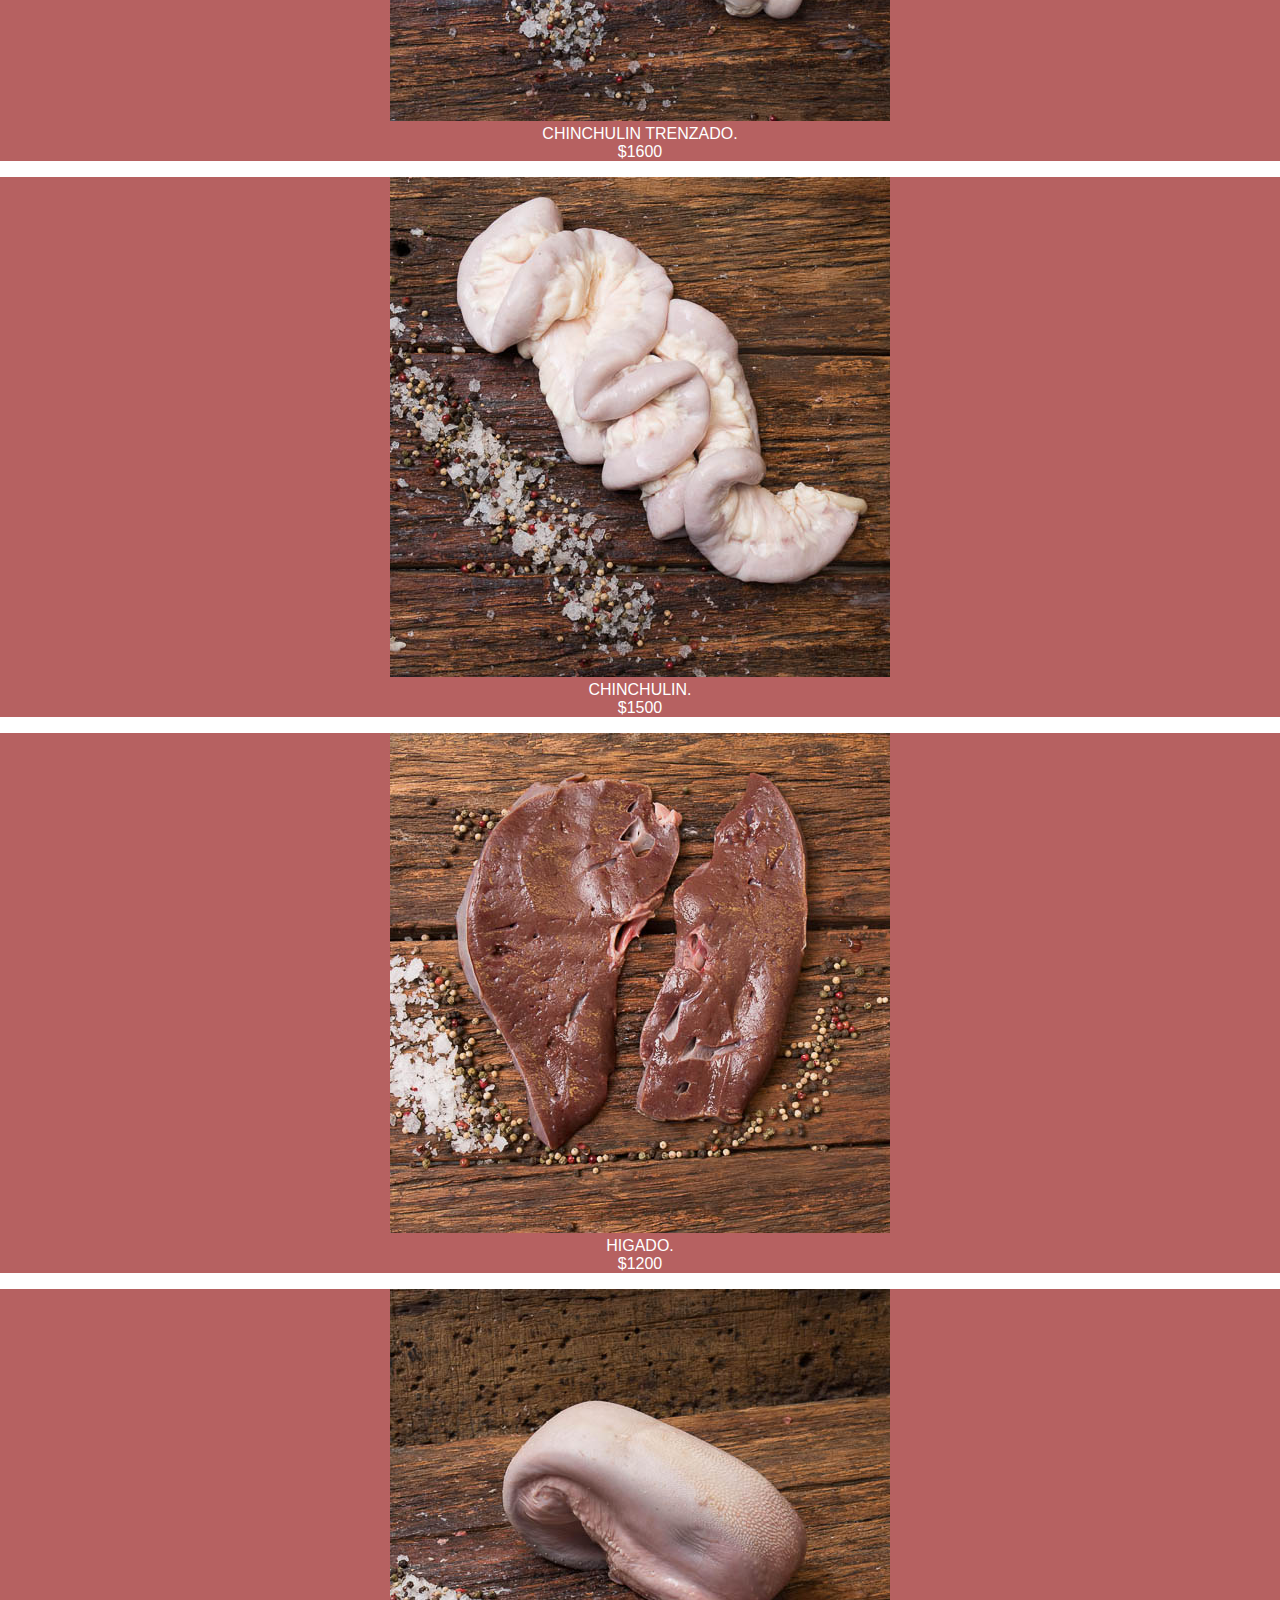
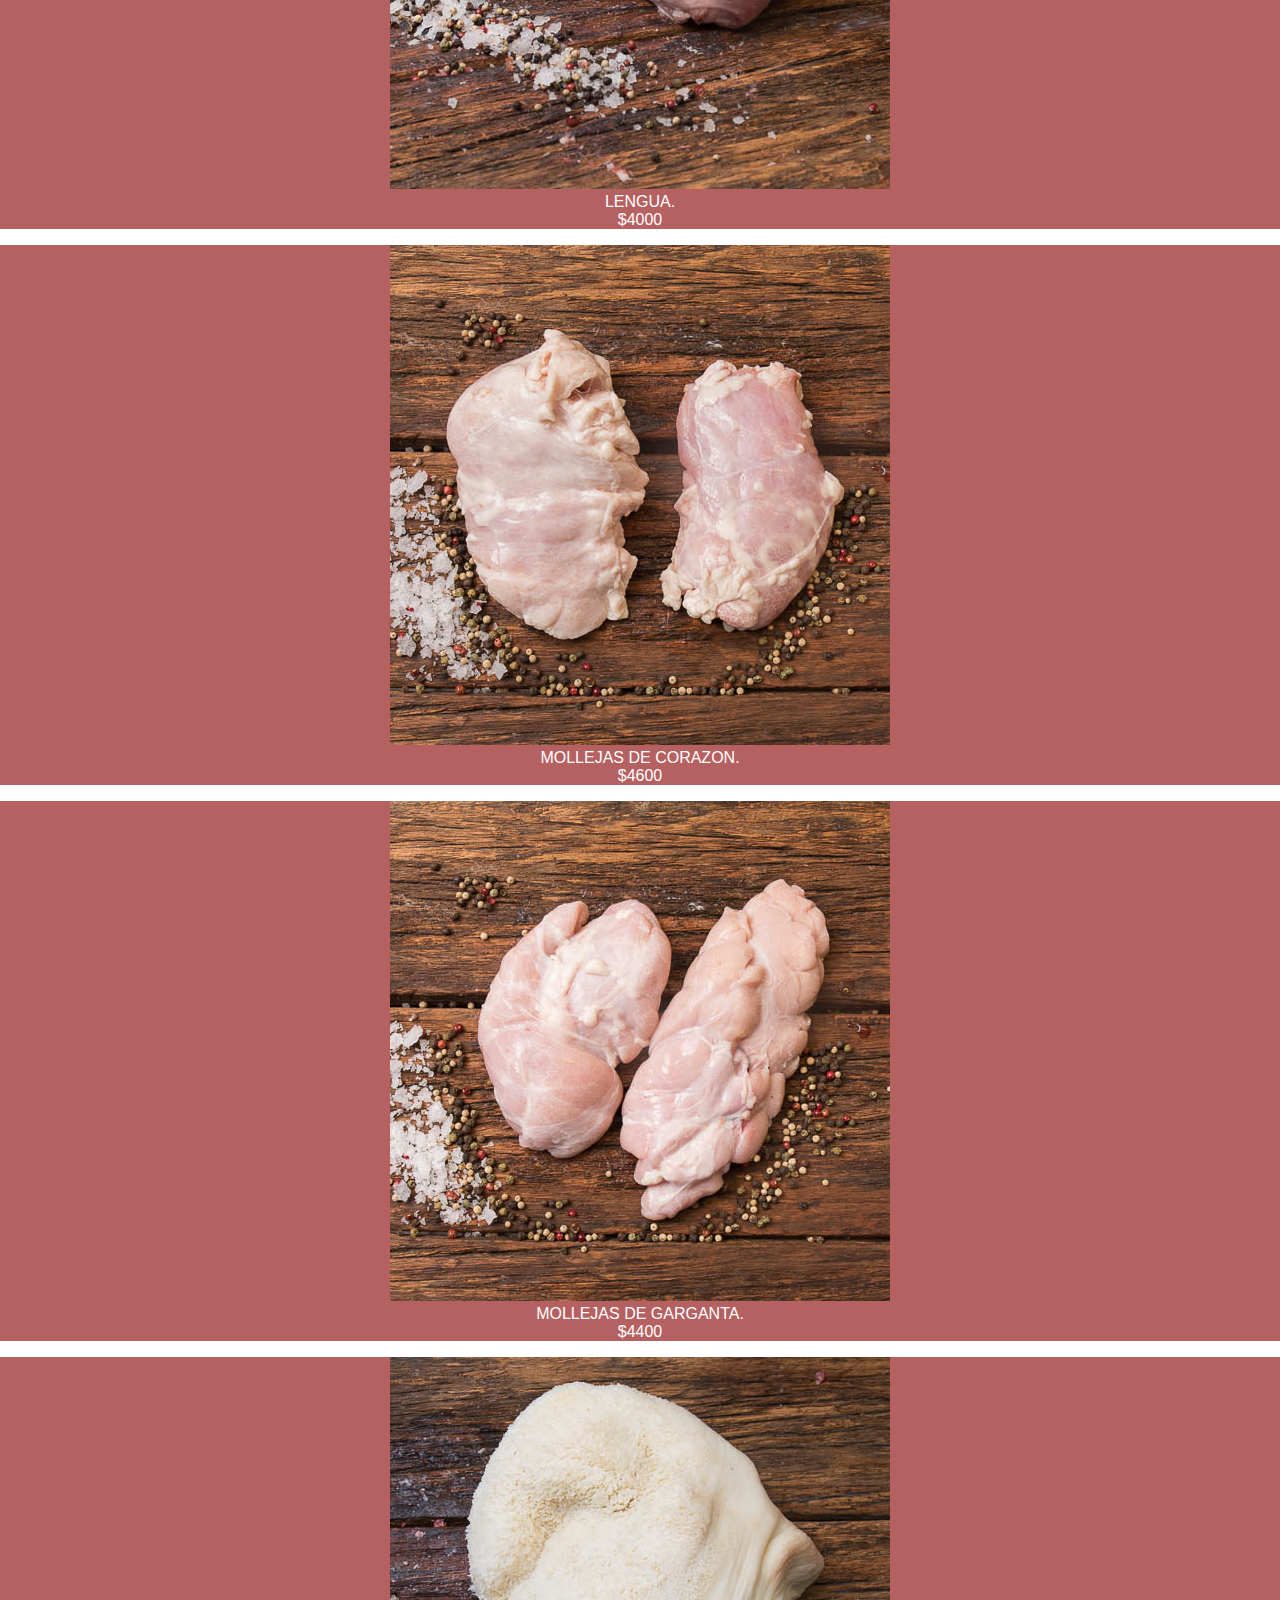
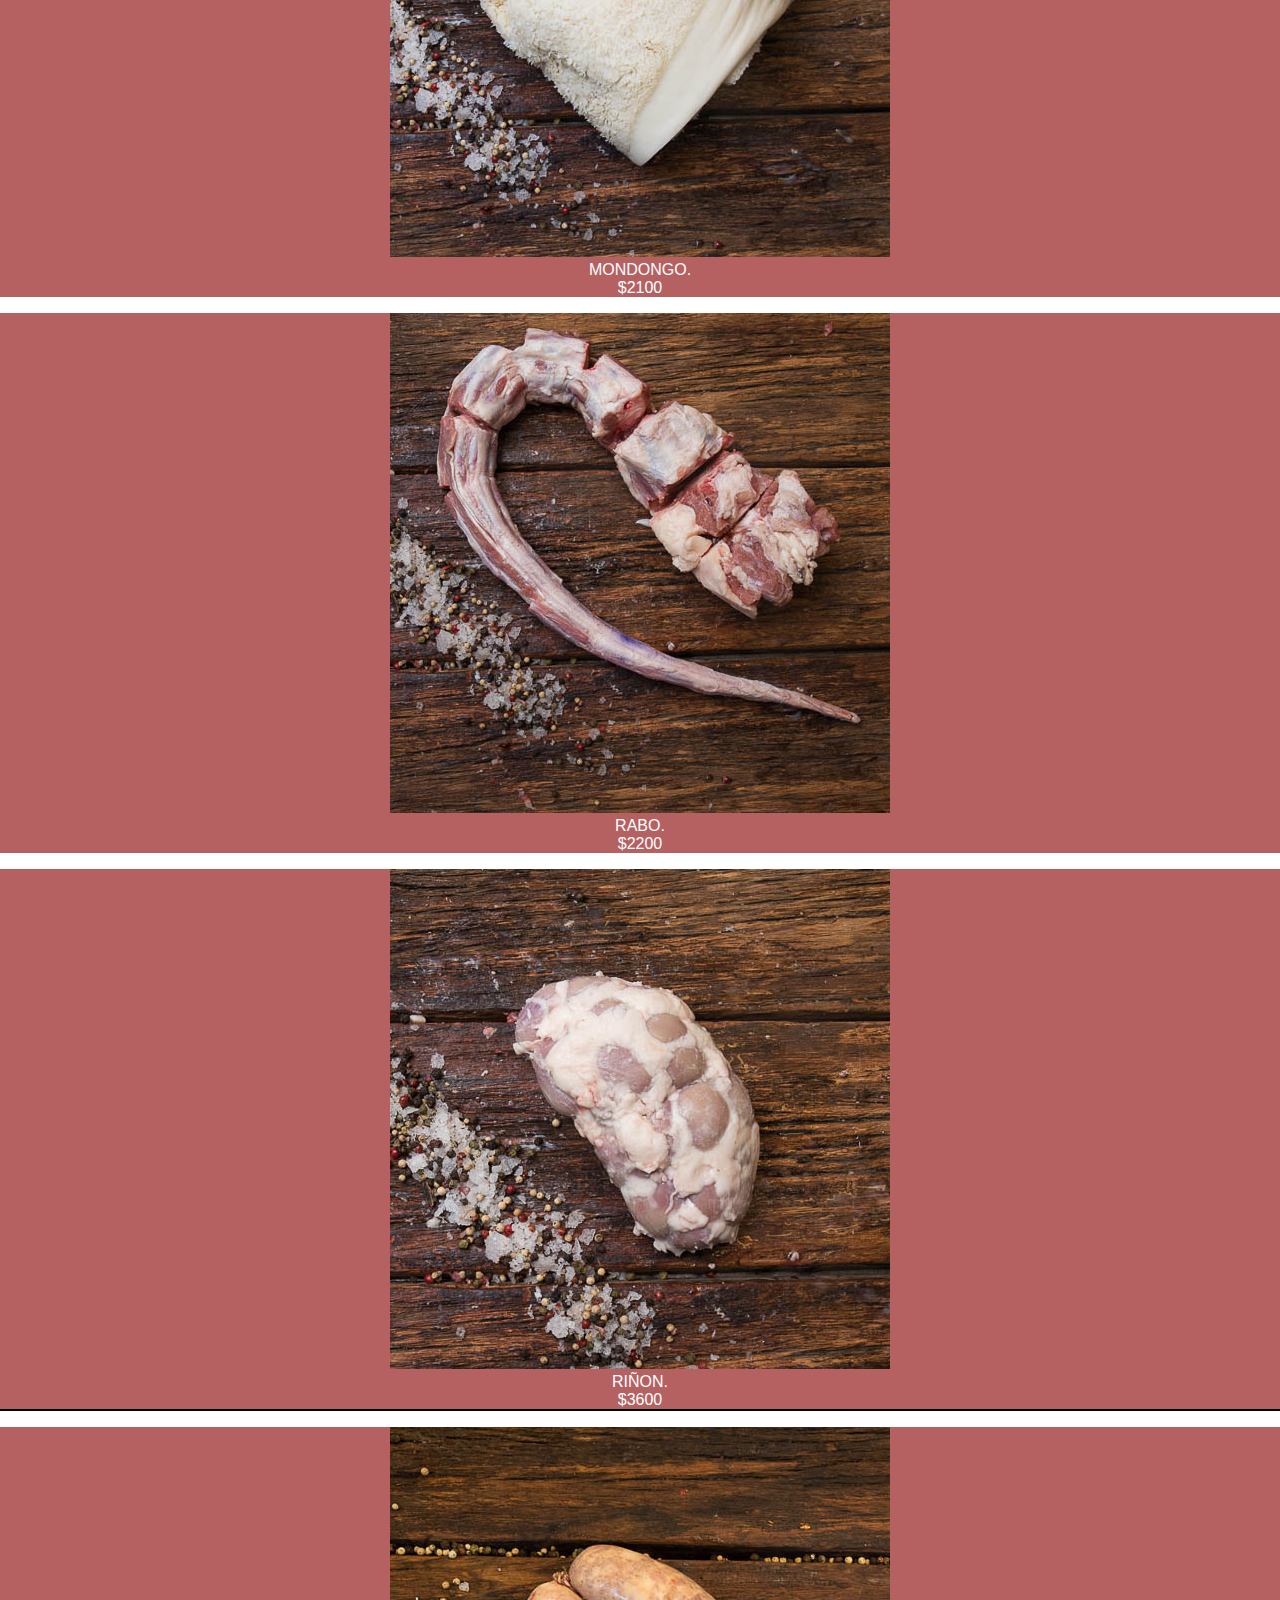
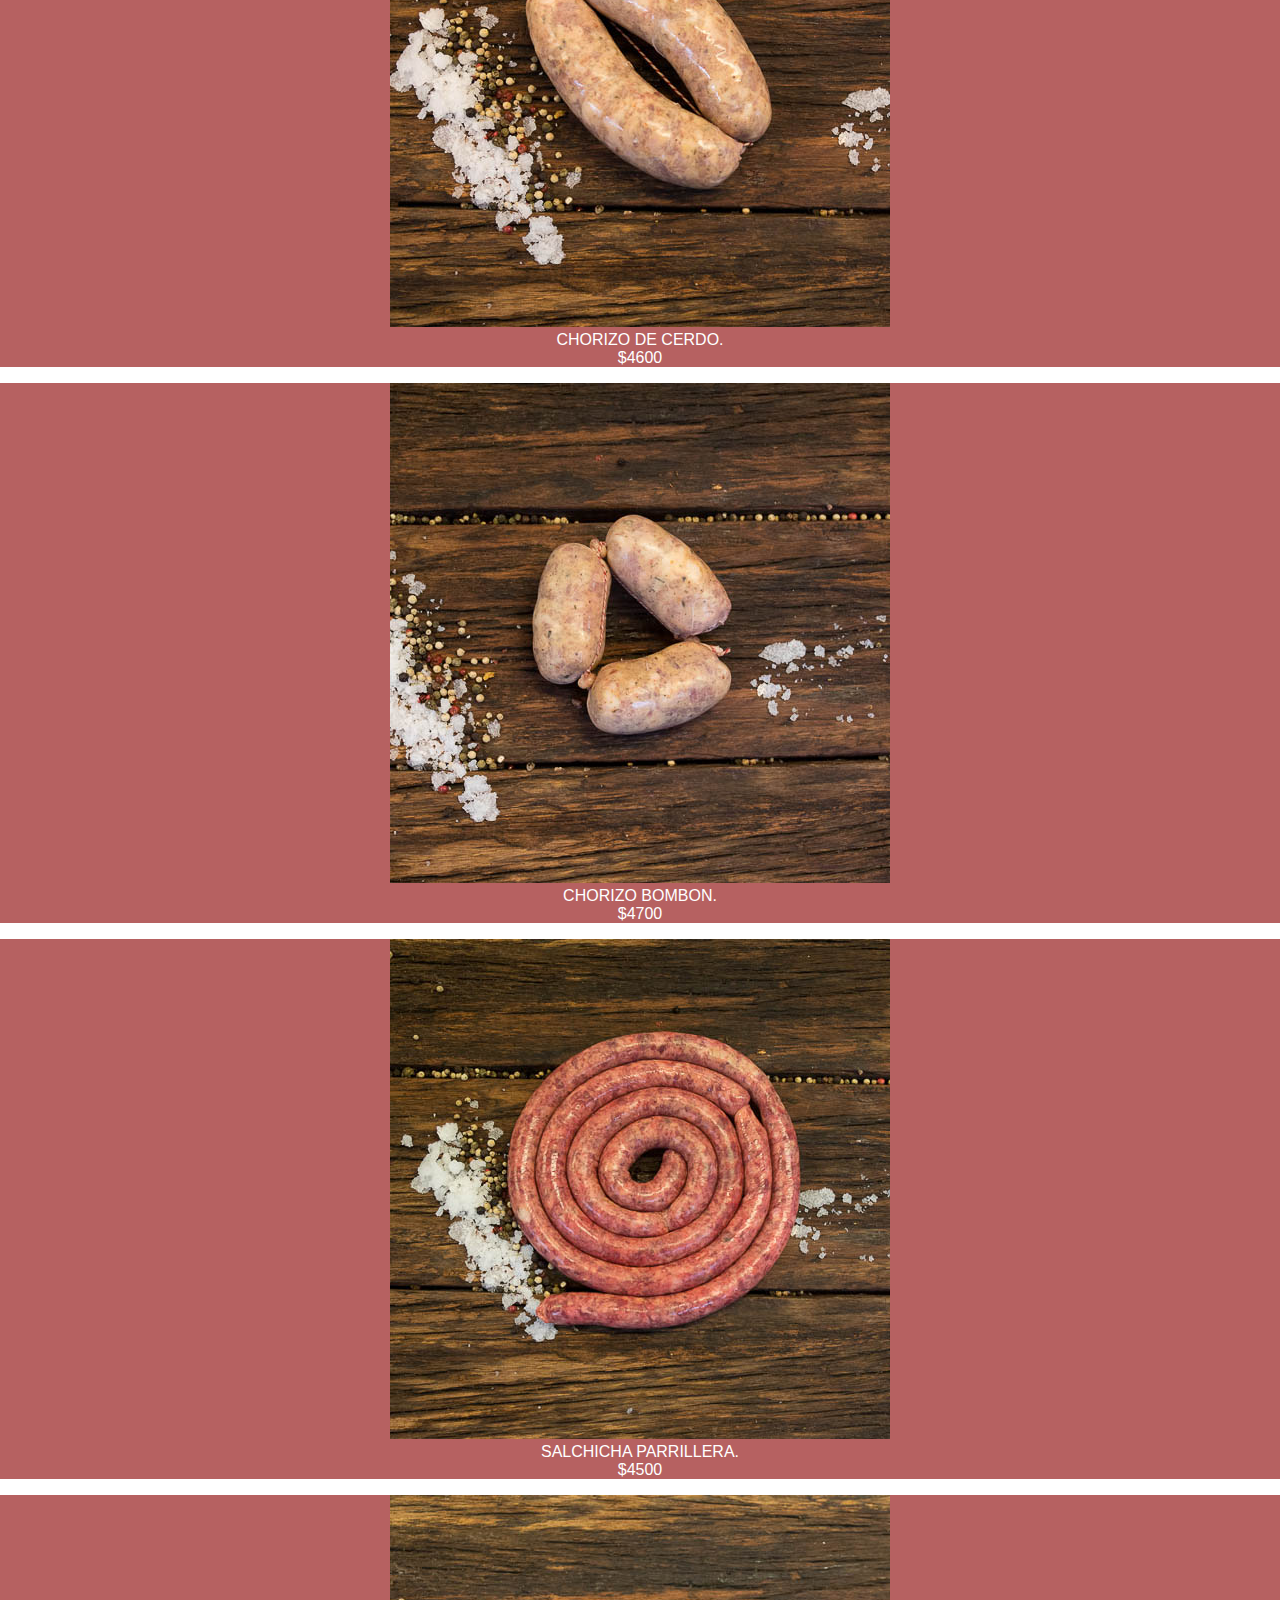
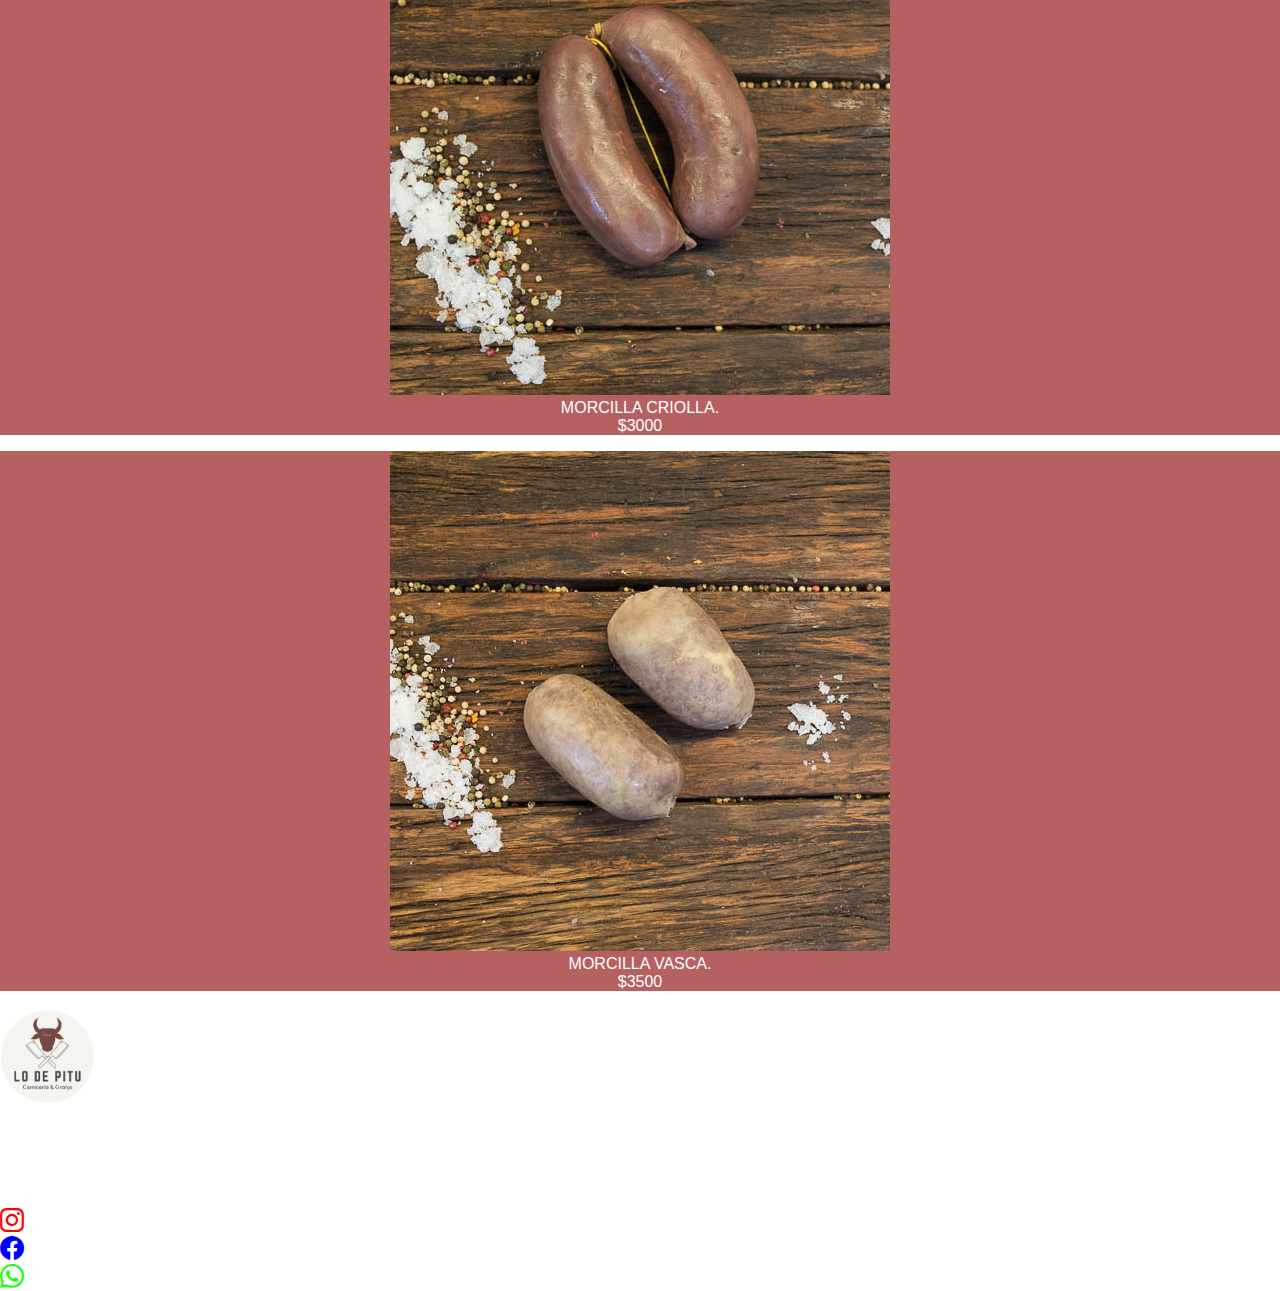
<file: pages/embutidos.html>
<!DOCTYPE html>
<html lang="en">

<head>
    <meta charset="UTF-8">
    <meta name="viewport" content="width=device-width, initial-scale=1.0">
    <link rel="shortcut icon" href="../imagenes/ldp-removebg-preview (1).png" type="image/x-icon">
    <title>embutidos-Lo de Pitu</title>
    <meta name="description" content="Descubre la deliciosa variedad de embutidos frescos y artesanales en nuestra carnicería. Calidad inigualable en cada bocado. Visítanos hoy!">
    <meta name="keywords" content="Embutidos artesanales, Variedad de embutidos, Salchichas y Chorizos caseros, Embutidos frescos, Sabores auténticos, Achuras frescas, Variedad de achuras, Calidad en achuras, riñones, morcillas.">
    <link href="https://cdn.jsdelivr.net/npm/bootstrap@5.3.2/dist/css/bootstrap.min.css" rel="stylesheet"
        integrity="sha384-T3c6CoIi6uLrA9TneNEoa7RxnatzjcDSCmG1MXxSR1GAsXEV/Dwwykc2MPK8M2HN" crossorigin="anonymous">
    <link rel="stylesheet" href="../css/estilos.css">
    <link rel="stylesheet" href="https://cdn.jsdelivr.net/npm/bootstrap-icons@1.11.3/font/bootstrap-icons.min.css">
</head>

<body>
    <header>
        <nav class="navbar navbar-expand-lg bg-dark navbar-dark">
            <div class="container-fluid">
                <a class="navbar-brand logo" href="../index.html"><img src="../imagenes/ldp-removebg-preview (1).png"></a>
                <button class="navbar-toggler" type="button" data-bs-toggle="collapse"
                    data-bs-target="#navbarSupportedContent" aria-controls="navbarSupportedContent"
                    aria-expanded="false" aria-label="Toggle navigation">
                    <span class="navbar-toggler-icon"></span>
                </button>
                <div class="collapse navbar-collapse" id="navbarSupportedContent">
                    <ul class="navbar-nav me-auto mb-2 mb-lg-0">
                        <li class="nav-item">
                            <a class="nav-link"  href="../index.html">nosotros</a>
                        </li>

                        <li class="nav-item dropdown">
                            <a class="nav-link dropdown-toggle active" aria-current="page" href="#" role="button" data-bs-toggle="dropdown"
                                aria-expanded="false">
                                productos
                            </a>
                            <ul class="dropdown-menu">
                                <li><a class="dropdown-item" href="../pages/cortes.html">cortes</a></li>
                                <li><a class="dropdown-item" href="../pages/embutidos.html">embutidos</a></li>
                                <li>
                                    <hr class="dropdown-divider">
                                </li>
                                <li><a class="dropdown-item" href="../pages/otros.html">otros</a></li>
                            </ul>
                        </li>
                        <li class="nav-item">
                            <a class="nav-link" href="../pages/contacto.html">contacto</a>
                        </li>
                    </ul>
                    <form class="d-flex" role="search">
                        <input class="form-control me-2" type="search" placeholder="Search" aria-label="Search">
                        <button class="btn btn-outline-success" type="submit">Search</button>
                    </form>
                </div>
            </div>
        </nav>
    </header>
    <main>
        <section class="container">
            <section class="row mt-3">
                <div class="card col-md-3">
                    <img src="../imagenes/achuras/5K4A9741.jpg" class="card-img-top" alt="corazon">
                    <div class="card-body">
                        <p class="card-text">CORAZON.</p>
                        <ul class="list-group list-group-flush">
                            <li class="list-group-item rounded-5 bg-danger text-bg-dark">$1300</li>
                        </ul>
                    </div>
                </div>
                <div class="card col-md-3">
                    <img src="../imagenes/achuras/chinchulin-trenzado.jpg" class="card-img-top" alt="chinchulin trenzado">
                    <div class="card-body">
                        <p class="card-text">CHINCHULIN TRENZADO.</p>
                        <ul class="list-group list-group-flush">
                            <li class="list-group-item rounded-5 bg-danger text-bg-dark">$1600</li>
                        </ul>
                    </div>

                </div>
                <div class="card col-md-3">
                    <img src="../imagenes/achuras/chinchulin.jpg" class="card-img-top" alt="chinchulin">
                    <div class="card-body">
                        <p class="card-text">CHINCHULIN.</p>
                        <ul class="list-group list-group-flush">
                            <li class="list-group-item rounded-5 bg-danger text-bg-dark">$1500</li>
                        </ul>
                    </div>

                </div>
                <div class="card col-md-3">
                    <img src="../imagenes/achuras/higado.jpg" class="card-img-top" alt="higado">
                    <div class="card-body">
                        <p class="card-text">HIGADO.</p>
                        <ul class="list-group list-group-flush">
                            <li class="list-group-item rounded-5 bg-danger text-bg-dark">$1200</li>
                        </ul>
                    </div>

                </div>
                <div class="card col-md-3">
                    <img src="../imagenes/achuras/lengua.jpg" class="card-img-top" alt="lengua">
                    <div class="card-body">
                        <p class="card-text">LENGUA.</p>
                        <ul class="list-group list-group-flush">
                            <li class="list-group-item rounded-5 bg-danger text-bg-dark">$4000</li>
                        </ul>
                    </div>

                </div>
                <div class="card col-md-3">
                    <img src="../imagenes/achuras/mollejas de corazon.jpg" class="card-img-top" alt="mollejas de corazon">
                    <div class=" card-body">
                        <p class="card-text">MOLLEJAS DE CORAZON.</p>
                        <ul class="list-group list-group-flush">
                            <li class="list-group-item rounded-5 bg-danger text-bg-dark">$4600</li>
                        </ul>
                    </div>

                </div>
                <div class="card col-md-3">
                    <img src="../imagenes/achuras/mollejas de garganta.jpg" class="card-img-top" alt="mollejas de garganta">
                    <div class=" card-body">
                        <p class="card-text">MOLLEJAS DE GARGANTA.</p>
                        <ul class="list-group list-group-flush">
                            <li class="list-group-item rounded-5 bg-danger text-bg-dark">$4400</li>
                        </ul>
                    </div>

                </div>
                <div class="card col-md-3">
                    <img src="../imagenes/achuras/mondongo.jpg" class="card-img-top" alt="mondongo">
                    <div class="card-body">
                        <p class="card-text">MONDONGO.</p>
                        <ul class="list-group list-group-flush">
                            <li class="list-group-item rounded-5 bg-danger text-bg-dark">$2100</li>
                        </ul>
                    </div>

                </div>
                <div class="card col-md-3">
                    <img src="../imagenes/achuras/rabo.jpg" class="card-img-top" alt="rabo">
                    <div class=" card-body">
                        <p class="card-text">RABO.</p>
                        <ul class="list-group list-group-flush">
                            <li class="list-group-item rounded-5 bg-danger text-bg-dark">$2200</li>
                        </ul>
                    </div>

                </div>
                <div class="card col-md-3">
                    <img src="../imagenes/achuras/riñon.jpg" class="card-img-top" alt="riñon">
                    <div class=" card-body">
                        <p class="card-text">RIÑON.</p>
                        <ul class="list-group list-group-flush">
                            <li class="list-group-item rounded-5 bg-danger text-bg-dark">$3600</li>
                        </ul>
                    </div>

                </div>

            </section>
        </section>
        <div class="linea mt-3"></div>
        <section class="container">
            <section class="row mt-3">
                <div class="card col-md-3">
                    <img src="../imagenes/achuras/chori-cerdo.jpg" class="card-img-top" alt="chorizo de cerdo">
                    <div class="card-body">
                        <p class="card-text">CHORIZO DE CERDO.</p>
                        <ul class="list-group list-group-flush">
                            <li class="list-group-item rounded-5 bg-danger text-bg-dark">$4600</li>
                        </ul>
                    </div>
                </div>
                <div class="card col-md-3">
                    <img src="../imagenes/achuras/chori-bombon.jpg" class="card-img-top" alt="chorizo bombon">
                    <div class="card-body">
                        <p class="card-text">CHORIZO BOMBON.</p>
                        <ul class="list-group list-group-flush">
                            <li class="list-group-item rounded-5 bg-danger text-bg-dark">$4700</li>
                        </ul>
                    </div>

                </div>
                <div class="card col-md-3">
                    <img src="../imagenes/achuras/salchicha-parrillera.jpg" class="card-img-top" alt="salchicha parrillera">
                    <div class="card-body">
                        <p class="card-text">SALCHICHA PARRILLERA.</p>
                        <ul class="list-group list-group-flush">
                            <li class="list-group-item rounded-5 bg-danger text-bg-dark">$4500</li>
                        </ul>
                    </div>

                </div>
                <div class="card col-md-3">
                    <img src="../imagenes/achuras/morcilla-criolla.jpg" class="card-img-top" alt="morcilla criolla">
                    <div class="card-body">
                        <p class="card-text">MORCILLA CRIOLLA.</p>
                        <ul class="list-group list-group-flush">
                            <li class="list-group-item rounded-5 bg-danger text-bg-dark">$3000</li>
                        </ul>
                    </div>

                </div>
                <div class="card col-md-3">
                    <img src="../imagenes/achuras/morcilla-vasca.jpg" class="card-img-top" alt="morcilla vasca">
                    <div class="card-body">
                        <p class="card-text">MORCILLA VASCA.</p>
                        <ul class="list-group list-group-flush">
                            <li class="list-group-item rounded-5 bg-danger text-bg-dark">$3500</li>
                        </ul>
                    </div>

                </div>
            </section>
        </section>



    </main>


    <script src="https://cdn.jsdelivr.net/npm/bootstrap@5.3.2/dist/js/bootstrap.bundle.min.js"
        integrity="sha384-C6RzsynM9kWDrMNeT87bh95OGNyZPhcTNXj1NW7RuBCsyN/o0jlpcV8Qyq46cDfL"
        crossorigin="anonymous"></script>
</body>
<footer class="mt-5 bg-dark">
    <section class="row d-flex">
        <div class="col-md-6 logo-footer mt-3">
            <a class="logo" href="/index.html"><img src="../imagenes/ldp-removebg-preview (1).png"></a>
        </div>
        <div class="color1 col-md-4 mt-3">
            <h2>LO DE PITU</h2>
            <P>Republica argentina 3546,Burzaco, Almirante Brown.</P>
        </div>
        <div class="col-md-3 color1">
            <p>horarios</p>
            <p>lunes a sabados: 9am - 13pm y 17pm - 20pm</p>
            <p>domingos: 9am - 13pm</p>
        </div>
        <div class="col-md-3">
            <div class="social">
                <a class="s-instagram" href="https://www.instagram.com/lodepitu.carni/" target="_blank" rel="noopener noreferrer"><i
                        class="bi bi-instagram"></i></a>
            </div>
            <div class="social">
                <a class="s-facebook" href="https://www.facebook.com/" target="_blank" rel="noopener noreferrer"><i
                        class="bi bi-facebook"></i></a>
            </div>
            <div class="social">
                <a class="s-whatsapp" href="https://web.whatsapp.com/" target="_blank" rel="noopener noreferrer"><i
                        class="bi bi-whatsapp"></i></a>
            </div>
        </div>



    </section>



</footer>

</html>
</file>
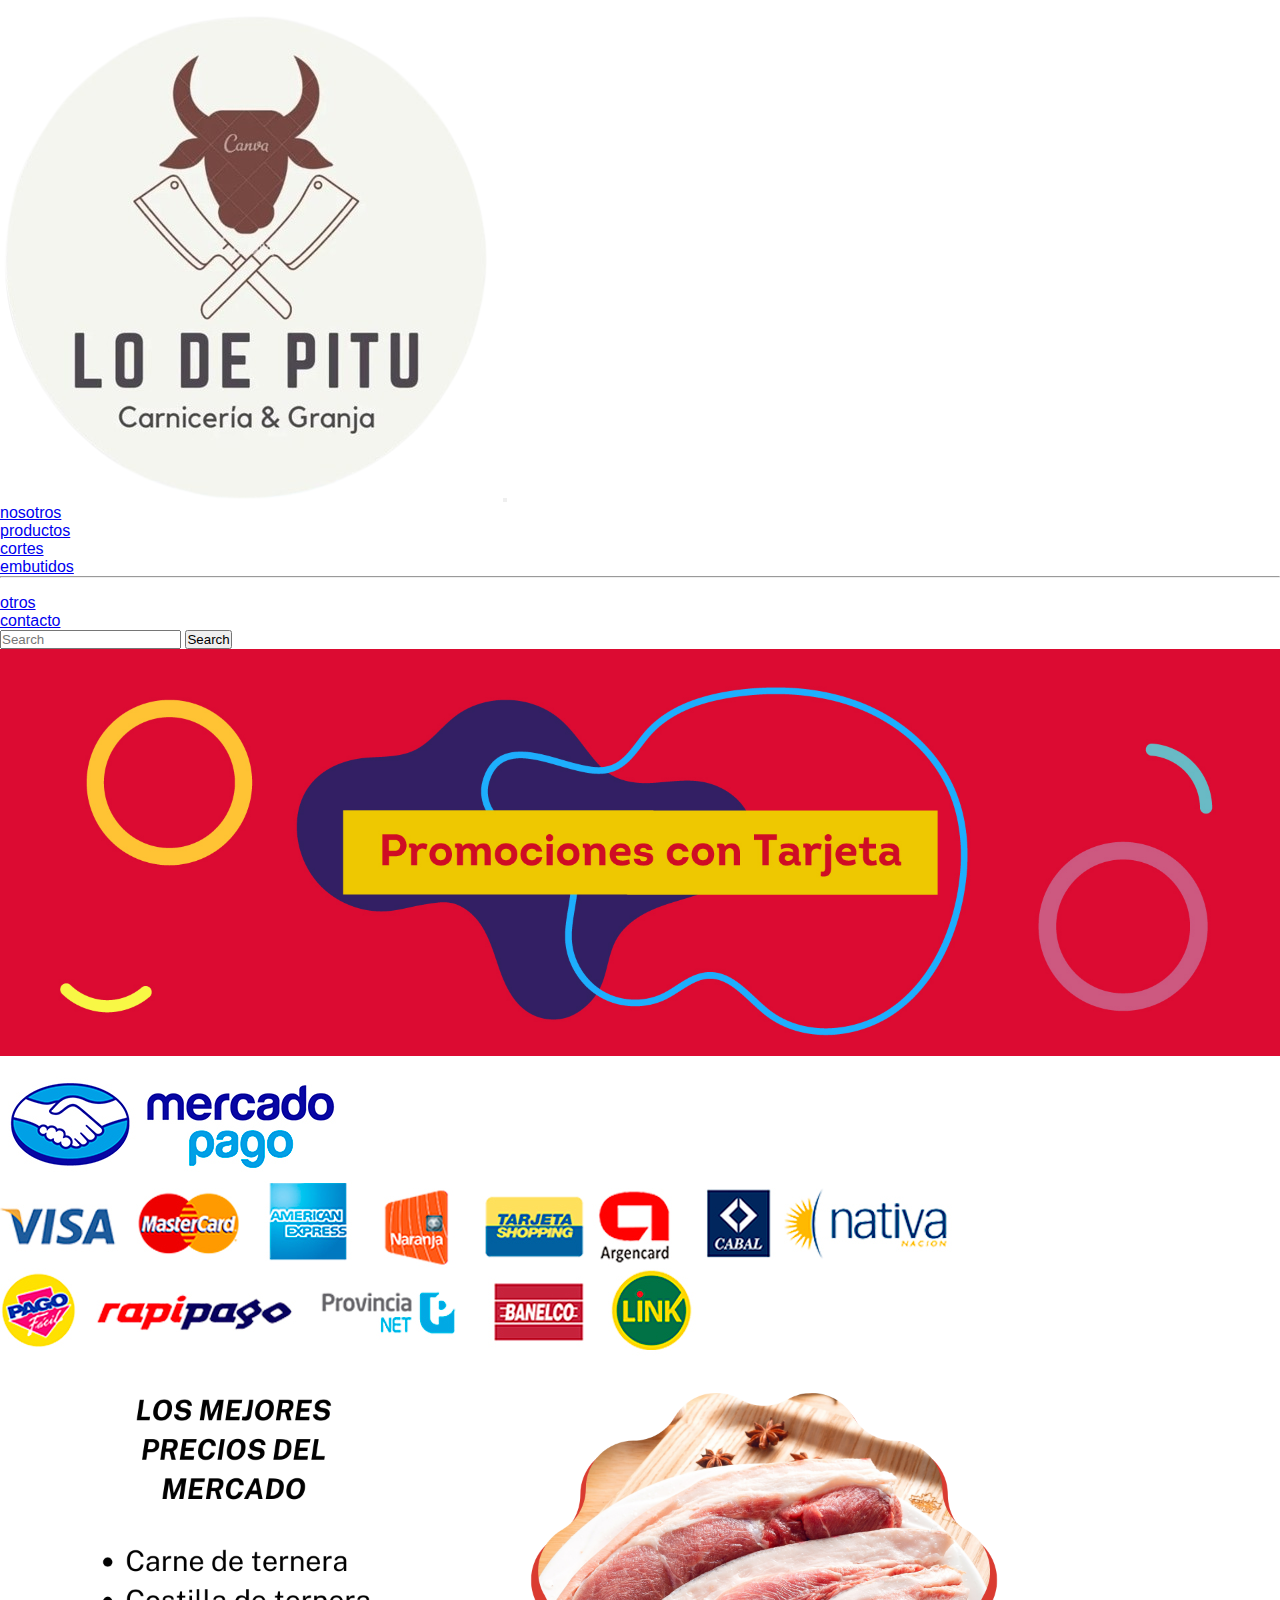
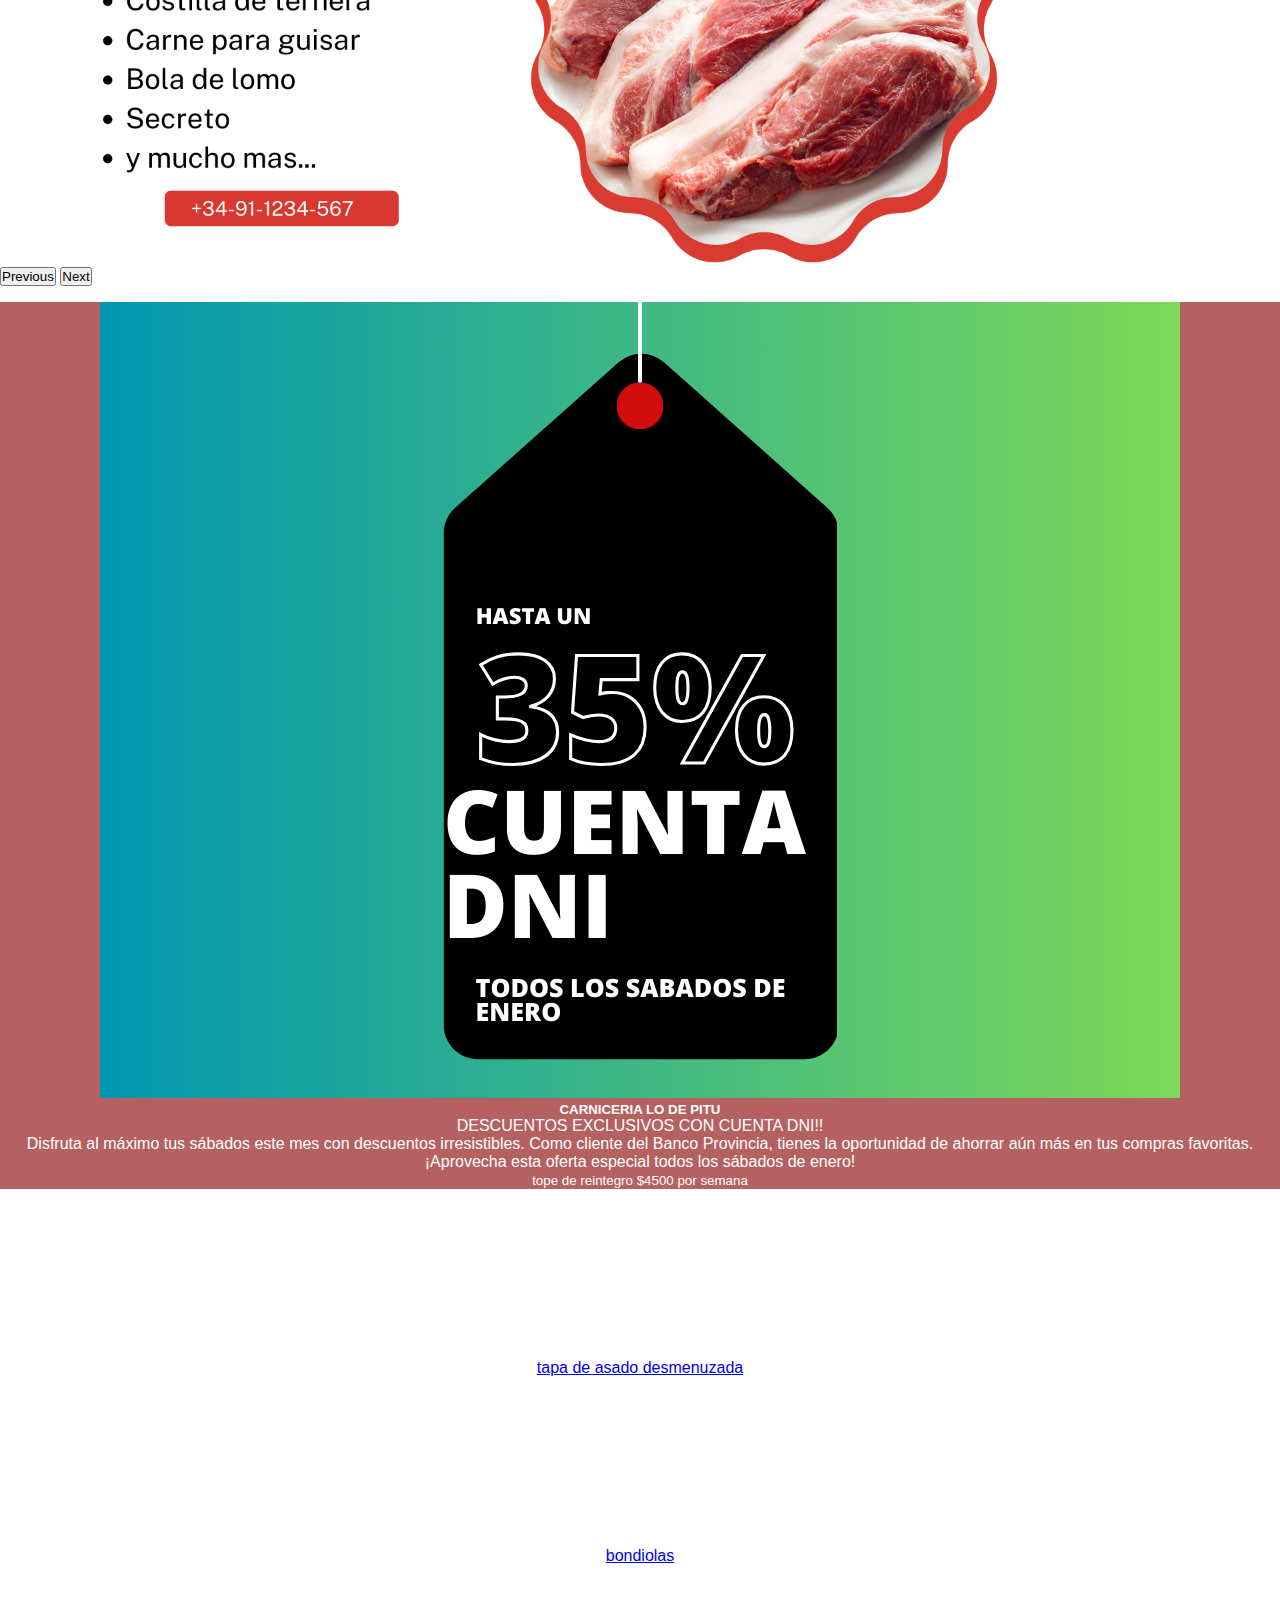
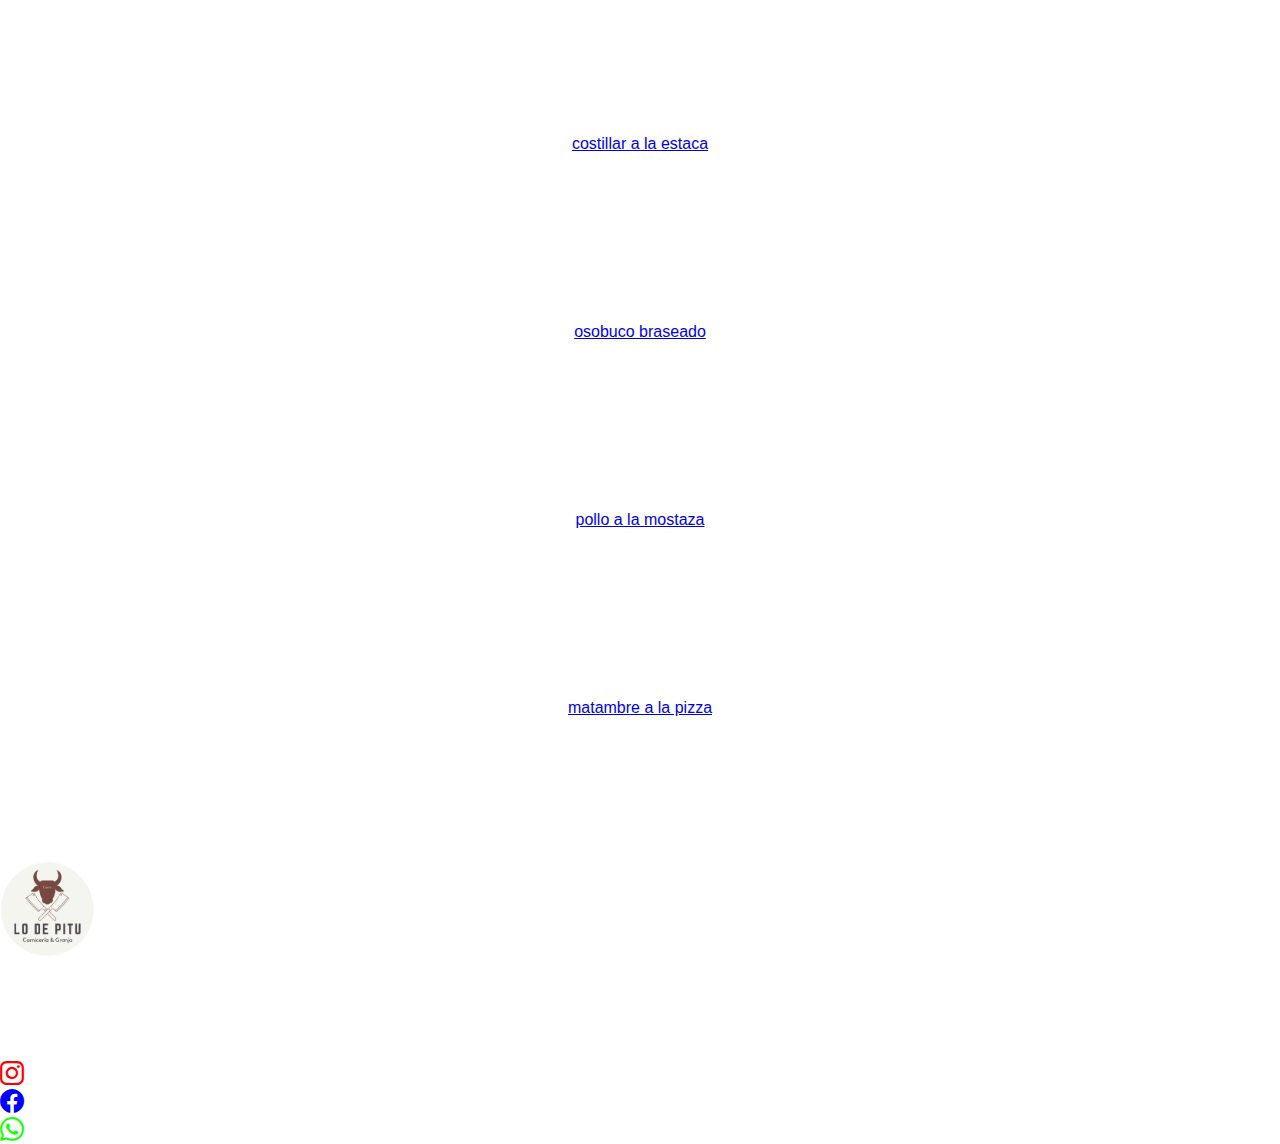
<file: pages/otros.html>
<!DOCTYPE html>
<html lang="en">

<head>
    <meta charset="UTF-8">
    <meta name="viewport" content="width=device-width, initial-scale=1.0">
    <link rel="shortcut icon" href="../imagenes/ldp-removebg-preview (1).png" type="image/x-icon">
    <title>promociones-lo de pitu</title>
    <meta name="description" content="Explora nuestras irresistibles ofertas y recomendaciones para elevar tus comidas. Sabores únicos y ahorros especiales en cada visita. ¡Haz tu pedido ahora">
    <meta name="keywords" content="Ofertas en carnes, recetas económicas, descuentos y promociones,  recetas para la familia, ofertas en carne premium.">
    <link href="https://cdn.jsdelivr.net/npm/bootstrap@5.3.2/dist/css/bootstrap.min.css" rel="stylesheet"
        integrity="sha384-T3c6CoIi6uLrA9TneNEoa7RxnatzjcDSCmG1MXxSR1GAsXEV/Dwwykc2MPK8M2HN" crossorigin="anonymous">
    <link rel="stylesheet" href="../css/estilos.css">
    <link rel="stylesheet" href="https://cdn.jsdelivr.net/npm/bootstrap-icons@1.11.3/font/bootstrap-icons.min.css">
</head>

<body>
    <header>
        <nav class="navbar navbar-expand-lg bg-dark navbar-dark foto-campo">
            <div class="container-fluid">
                <a class="navbar-brand logo" href="/index.html"><img src="../imagenes/ldp-removebg-preview (1).png"
                        alt="logo"></a>
                <button class="navbar-toggler" type="button" data-bs-toggle="collapse"
                    data-bs-target="#navbarSupportedContent" aria-controls="navbarSupportedContent"
                    aria-expanded="false" aria-label="Toggle navigation">
                    <span class="navbar-toggler-icon"></span>
                </button>
                <div class="collapse navbar-collapse" id="navbarSupportedContent">
                    <ul class="navbar-nav me-auto mb-2 mb-lg-0">
                        <li class="nav-item">
                            <a class="nav-link" href="../index.html">nosotros</a>
                        </li>

                        <li class="nav-item dropdown">
                            <a class="nav-link dropdown-toggle active" aria-current="page" href="#" role="button"
                                data-bs-toggle="dropdown" aria-expanded="false">
                                productos
                            </a>
                            <ul class="dropdown-menu">
                                <li><a class="dropdown-item" href="../pages/cortes.html">cortes</a></li>
                                <li><a class="dropdown-item" href="../pages/embutidos.html">embutidos</a></li>
                                <li>
                                    <hr class="dropdown-divider">
                                </li>
                                <li><a class="dropdown-item" href="../pages/otros.html">otros</a></li>
                            </ul>
                        </li>
                        <li class="nav-item">
                            <a class="nav-link" href="../pages/contacto.html">contacto</a>
                        </li>
                    </ul>
                    <form class="d-flex" role="search">
                        <input class="form-control me-2" type="search" placeholder="Search" aria-label="Search">
                        <button class="btn btn-outline-success" type="submit">Search</button>
                    </form>
                </div>
            </div>
        </nav>
    </header>
    <main>
            <div id="carouselExampleControlsNoTouching" class="carousel slide" data-bs-ride="carousel" data-bs-interval="3000">
                <div class="carousel-inner foto-campo">
                    <div class="carousel-item active">
                        <img src="../imagenes/promociones.jpg" class="d-block w-100" alt="promociones">
                    </div>
                    <div class="carousel-item">
                        <img src="../imagenes/mercadopago_logos1.jpg" class="d-block w-100" alt="pagos">
                    </div>
                    <div class="carousel-item">
                        <img src="../imagenes/lo de pitu (2).png" class="d-block w-100" alt="especificacion">
                    </div>
                </div>
                <button class="carousel-control-prev" type="button" data-bs-target="#carouselExampleControlsNoTouching"
                    data-bs-slide="prev">
                    <span class="carousel-control-prev-icon" aria-hidden="true"></span>
                    <span class="visually-hidden">Previous</span>
                </button>
                <button class="carousel-control-next" type="button" data-bs-target="#carouselExampleControlsNoTouching"
                    data-bs-slide="next">
                    <span class="carousel-control-next-icon" aria-hidden="true"></span>
                    <span class="visually-hidden">Next</span>
                </button>
            </div>
            <section class="container">
            <div class="row">
                <div class="col-md-2 espacio mt-3 text-center">
                    <!-- <P class="nombre">LO DE PITU</P> -->
                </div>
                <div class="card mb-3">
                    <div class="row g-0 foto-campo">
                      <div class="col-md-4">
                        <img src="../imagenes/cuenta dni.png" class="img-fluid rounded-start" alt="cuenta dni">
                      </div>
                      <div class="col-md-8 bg-dark">
                        <div class="card-body bg-dark">
                          <h5 class="card-title mt-3">CARNICERIA LO DE PITU</h5>
                          <p class="mt-3">DESCUENTOS EXCLUSIVOS CON CUENTA DNI!!</p>
                          <p class="card-text mt-3">Disfruta al máximo tus sábados este mes con descuentos irresistibles. Como cliente del Banco Provincia, tienes la oportunidad de ahorrar aún más en tus compras favoritas. ¡Aprovecha esta oferta especial todos los sábados de enero!</p>
                          <p><small>tope de reintegro $4500 por semana</small></p>
                        </div>
                      </div>
                    </div>
                  </div>
                  <div class="col-md-2 espacio mt-3 text-center">
                    <!-- <p class="nombre1">LO DE PITU</p> -->
                  </div>
            </section>
        <section class="container">
            <section class="row mt-3">
                <div class="card card-videos col-md-2">
                    <iframe width="1520" height="526" src="https://www.youtube.com/embed/5SLFo_JKoj4"
                        title="Sandwich de Tapa de Asado Desmenuzada con Patacones | Cook &amp; Laucha 2x1"
                        frameborder="0"
                        allow="accelerometer; autoplay; clipboard-write; encrypted-media; gyroscope; picture-in-picture; web-share"
                        allowfullscreen></iframe>
                    <div class="card-body text-center">
                        <a href="https://www.youtube.com/embed/5SLFo_JKoj4" target="_blank" class="btn btn-primary">tapa de asado
                            desmenuzada</a>
                    </div>
                </div>
                <div class="card card-videos col-md-8">
                    <iframe width="1520" height="526" src="https://www.youtube.com/embed/98lNExoLE4I"
                        title="Las 4 Mejores Recetas de Bondiola que no Fallan | Locos X el Asado" frameborder="0"
                        allow="accelerometer; autoplay; clipboard-write; encrypted-media; gyroscope; picture-in-picture; web-share"
                        allowfullscreen></iframe>
                    <div class="card-body text-center">
                        <a href="https://www.youtube.com/embed/98lNExoLE4I" target="_blank" class="btn btn-primary">bondiolas</a>
                    </div>

                </div>
                <div class="card card-videos col-md-2">
                    <iframe width="1520" height="526" src="https://www.youtube.com/embed/vtgUTZaJlYo"
                        title="Costillar Completo Asado por 6 Horas -  Técnica Perfecta | Locos X el Asado"
                        frameborder="0"
                        allow="accelerometer; autoplay; clipboard-write; encrypted-media; gyroscope; picture-in-picture; web-share"
                        allowfullscreen></iframe>
                    <div class="card-body text-center">
                        <a href="https://www.youtube.com/embed/vtgUTZaJlYo" target="_blank" class="btn btn-primary">costillar a la
                            estaca</a>
                    </div>
                </div>
                <div class="card card-videos col-md-5">
                    <iframe width="319" height="567" src="https://www.youtube.com/embed/JVrFM-tKyGE"
                        title="RECETA OSOBUCO BRASEADO SUCULENTO! #CarneArgentina #Receta #Foodie #CocinaEnCasa #JaviRosemberg"
                        frameborder="0"
                        allow="accelerometer; autoplay; clipboard-write; encrypted-media; gyroscope; picture-in-picture; web-share"
                        allowfullscreen></iframe>
                    <div class="card-body text-center">
                        <a href="https://www.youtube.com/embed/JVrFM-tKyGE" target="_blank" class="btn btn-primary">osobuco braseado</a>
                    </div>
                </div>
                <div class="card card-videos col-md-2" >
                    <iframe width="319" height="567" src="https://www.youtube.com/embed/LjGlrsEgr4g"
                        title="Pollo a la mostaza🔥🍷 Hacelo y decime que tal! #recetas #asadoargentino #locosxelasado #asado"
                        frameborder="0"
                        allow="accelerometer; autoplay; clipboard-write; encrypted-media; gyroscope; picture-in-picture; web-share"
                        allowfullscreen></iframe>
                    <div class="card-body text-center">
                        <a href="https://www.youtube.com/embed/LjGlrsEgr4g" target="_blank" class="btn btn-primary">pollo a la
                            mostaza</a>
                    </div>


                </div>
                <div class="card card-videos col-md-5">
                    <iframe width="319" height="567" src="https://www.youtube.com/embed/mIfg6zCuffM"
                        title="ESTA CARNE SE CORTA CON CUCHARA 🥄 #shorts" frameborder="0"
                        allow="accelerometer; autoplay; clipboard-write; encrypted-media; gyroscope; picture-in-picture; web-share"
                        allowfullscreen></iframe>
                    <div class="card-body text-center">
                        <a href="https://www.youtube.com/embed/mIfg6zCuffM" target="_blank" class="btn btn-primary">matambre a la pizza</a>
                    </div>

                </div>
            </section>



            <br><br><br><br><br><br><br>
    </main>


    <script src="https://cdn.jsdelivr.net/npm/bootstrap@5.3.2/dist/js/bootstrap.bundle.min.js"
        integrity="sha384-C6RzsynM9kWDrMNeT87bh95OGNyZPhcTNXj1NW7RuBCsyN/o0jlpcV8Qyq46cDfL"
        crossorigin="anonymous"></script>
</body>
<footer class="mt-5 bg-dark">
    <section class="row d-flex">
        <div class="col-md-6 logo-footer mt-3">
            <a class="logo" href="../index.html"><img src="../imagenes/ldp-removebg-preview (1).png"></a>
        </div>
        <div class="color1 col-md-4 mt-3">
            <h2>LO DE PITU</h2>
            <P>Republica argentina 3546,Burzaco, Almirante Brown.</P>
        </div>
        <div class="col-md-3 color1">
            <p>horarios</p>
            <p>lunes a sabados: 9am - 13pm y 17pm - 20pm</p>
            <p>domingos: 9am - 13pm</p>
        </div>
        <div class="col-md-3">
            <div class="social">
                <a class="s-instagram" href="https://www.instagram.com/lodepitu.carni/" target="_blank" rel="noopener noreferrer"><i
                        class="bi bi-instagram"></i></a>
            </div>
            <div class="social">
                <a class="s-facebook" href="https://www.facebook.com/" target="_blank" rel="noopener noreferrer"><i
                        class="bi bi-facebook"></i></a>
            </div>
            <div class="social">
                <a class="s-whatsapp" href="https://web.whatsapp.com/" target="_blank" rel="noopener noreferrer"><i
                        class="bi bi-whatsapp"></i></a>
            </div>
        </div>



    </section>



</footer>

</html>
</file>
<file: css/estilos.css>
footer {
  margin-top: 1rem;
  gap: 2rem;
  width: 100%;
}
footer .color1 {
  color: white;
  font-size: 1rem;
}

.logo-footer {
  width: 6rem;
}

.social {
  font-size: 1.5rem;
}
.social .s-instagram {
  color: red;
}
.social .s-whatsapp {
  color: rgb(20, 255, 8);
}
.social .s-facebook {
  color: blue;
}

.card {
  margin-top: 1rem;
  background: rgba(163, 55, 55, 0.7921568627);
  color: white;
  text-align: center;
}

.espacio {
  background-image: radial-gradient(circle, #2ad2ac, #26c096, #23ae80, #209d6b, #1d8c57, #127b4e, #076a45, #005a3b, #004535, #02312a, #091e1d, #050707);
}

img {
  max-width: 100%;
  height: auto;
}

img:hover {
  transform: scale(1.1);
  transition: 2s;
}

.foto-campo img:hover {
  transform: none;
  transition: transform 0s;
}

.logo {
  width: 3rem;
}

.video-contenedor {
  display: flex;
  flex-wrap: wrap;
  margin: 0px 0;
}

.video {
  flex: 1;
  margin-right: 10px;
  margin-bottom: 10px;
}

.card-videos {
  background-color: white;
}

.mapa {
  width: 100%;
  height: 500px;
}

iframe {
  width: 100%;
  height: 100%;
}

* {
  margin: 0;
  padding: 0;
  box-sizing: border-box;
}
*::-moz-selection {
  background-color: brown;
  color: yellow;
}
*::selection {
  background-color: brown;
  color: yellow;
}

body {
  font-family: Arial, sans-serif;
}

.linea {
  width: 100%;
  height: 2px;
  background-color: black;
}/*# sourceMappingURL=estilos.css.map */
</file>
